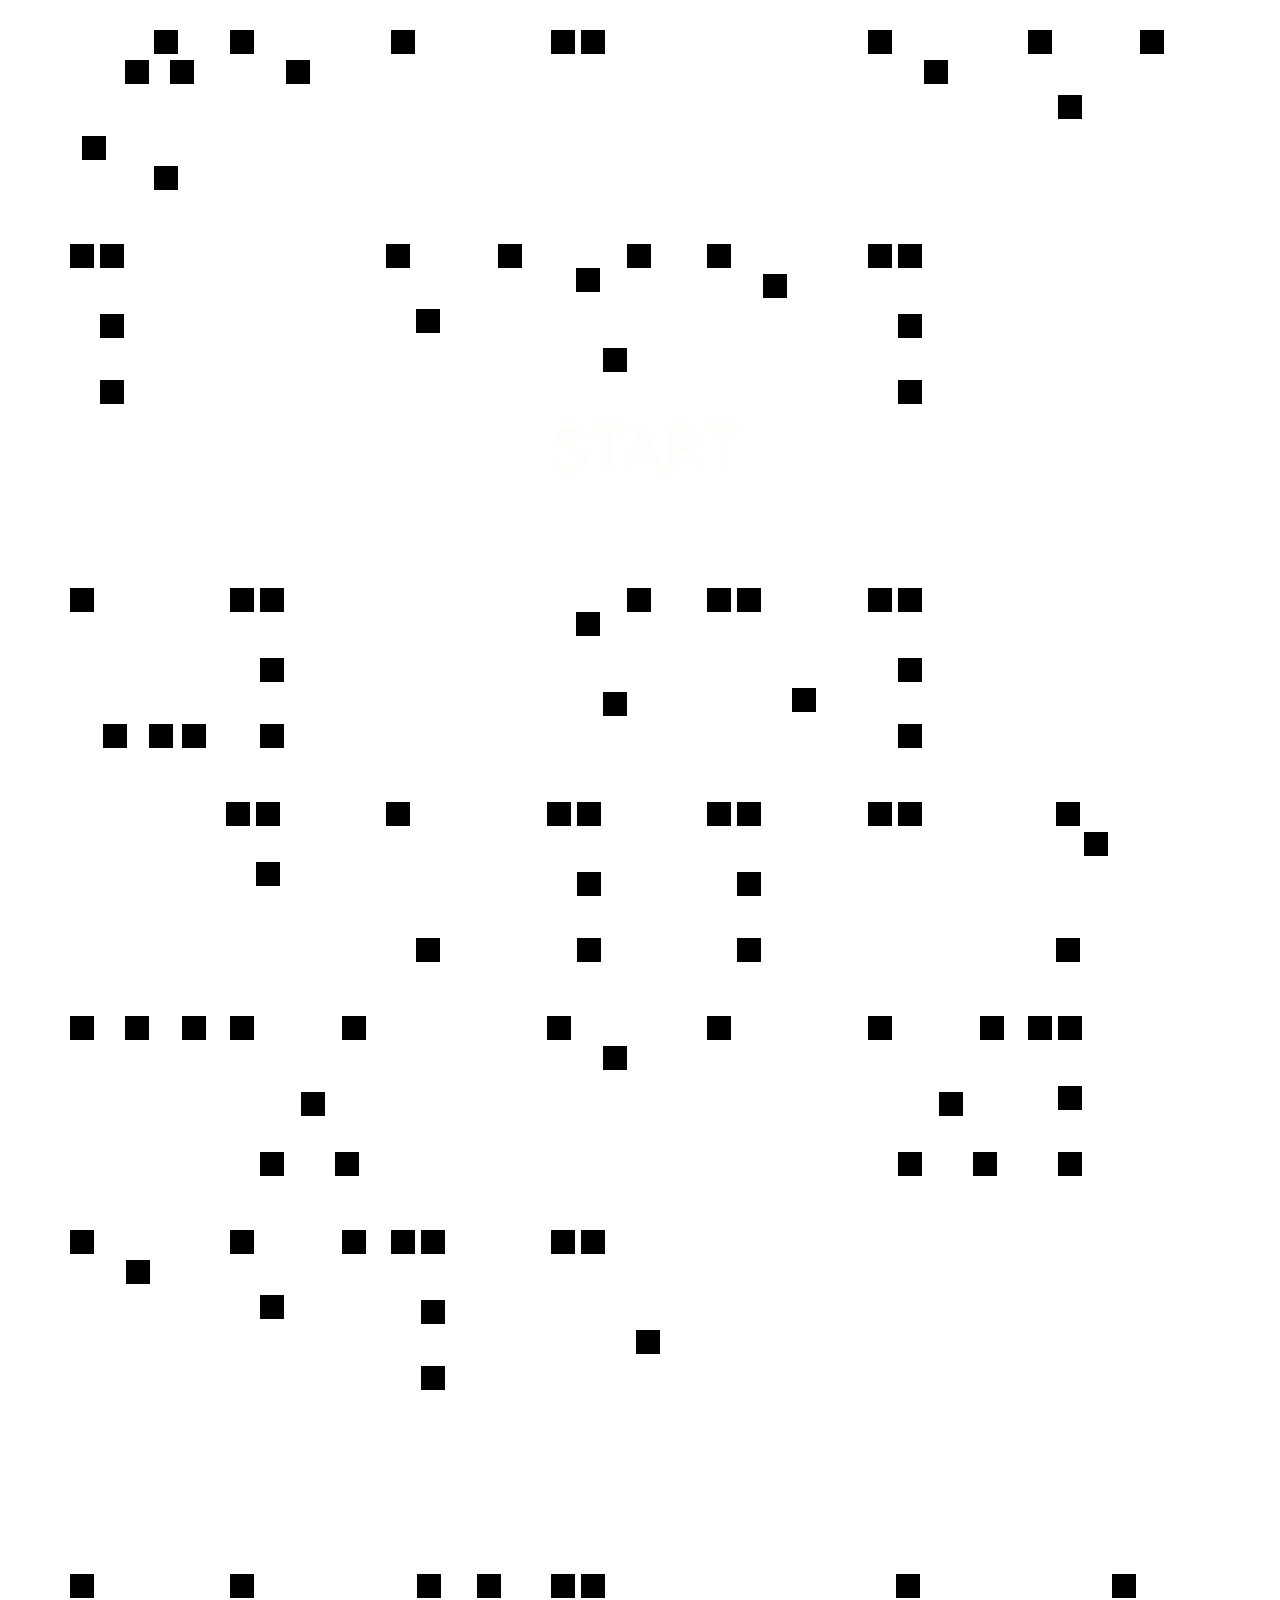
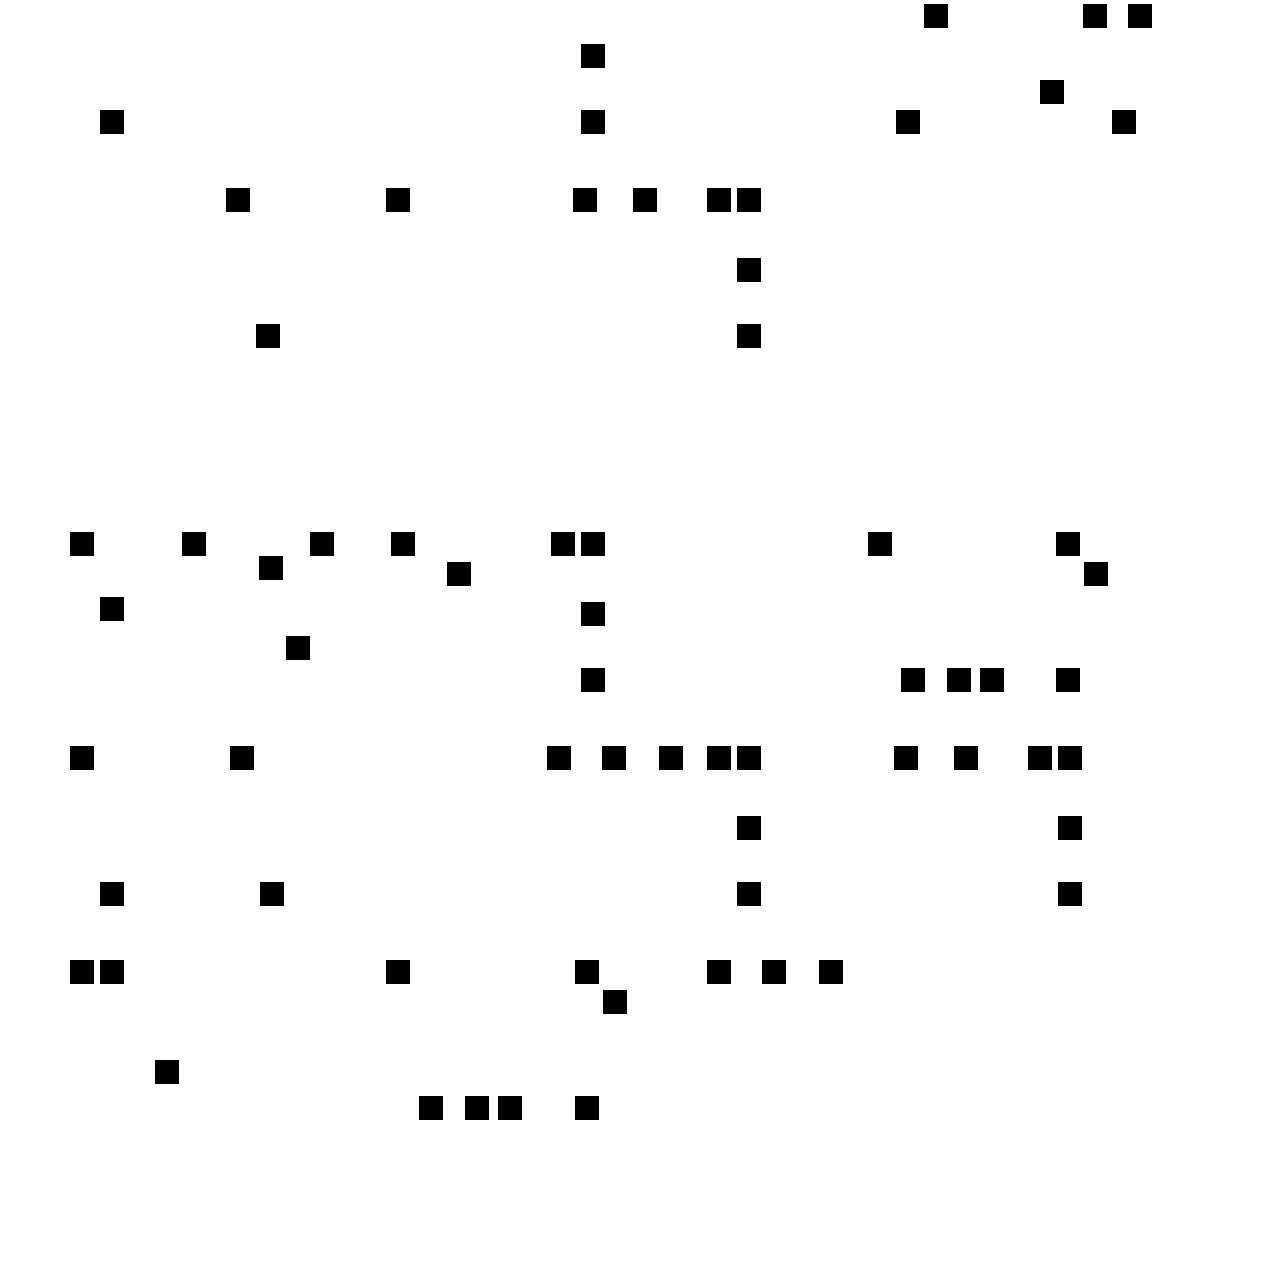
<file: index.html>
<!DOCTYPE html>
<html class="loading">
  <head>
    <title>font web</title>
    <link href="assets/css/font_styles_17.20.8_original.css" media="all" rel="stylesheet" />
<!--     <link href="assets/css/font_styles_17.20.8_original_fast_animation.css" media="all" rel="stylesheet" /> -->
    <link rel="shortcut icon" href="" />
    <script src="https://ajax.googleapis.com/ajax/libs/jquery/3.3.1/jquery.min.js"></script>
  </head>

  <body>

  <!-- <img class="loading" src='assets/img/loading_13pt.png'> -->

  <div class="start_fixed">START</div>

<!-- Stop the Hate -->
  <div class="sentence-seperation1">

    <div class="sentence1">
     <div class="border S">
       <div class="squareS-1"></div>
       <div class="squareS-2"></div>
       <div class="squareS-3"></div>
       <div class="squareS-4"></div> 
       <div class="squareS-5"></div> 
     </div>
   
     <div class="border T">
       <div class="squareT-1"></div>
       <div class="squareT-2"></div>
     </div>
   
   
     <div class="border O">
       <div class="squareO-1"></div>
     </div>
   
   
     <div class="border P">
       <div class="squareP-1"></div>
       <div class="squareP-2"></div>
     </div>
   
 
     <div class="border_firstLetter T">
       <div class="squareT-1"></div>
       <div class="squareT-2"></div>
     </div>
   
     <div class="border H">
       <div class="squareH-1"></div>
       <div class="squareH-2"></div>
       <div class="squareH-3"></div>
     </div>
   
     <div class="border E">
       <div class="squareE-1"></div>
       <div class="squareE-2"></div>
       <div class="squareE-3"></div>
       <div class="squareE-4"></div>
     </div>
   
   
     <div class="border_firstLetter H">
       <div class="squareH-1-fast"></div>
       <div class="squareH-2-fast"></div>
       <div class="squareH-3-fast"></div>
 
     </div>
   
     <div class="border A">
       <div class="squareA-1-fast"></div>
       <div class="squareA-2-fast"></div>
       <div class="squareA-3-fast"></div>
 
     </div>
   
     <div class="border T">
       <div class="squareT-1-fast"></div>
       <div class="squareT-2-fast"></div>
 
     </div>
   
     <div class="border E">
       <div class="squareE-1-fast"></div>
       <div class="squareE-2-fast"></div>
       <div class="squareE-3-fast"></div>
       <div class="squareE-4-fast"></div>
     </div>

    </div>

  </div>

  <div class="sentence-seperation"> 
   
    <div class="line1">
      <div class="bar opacity"></div>

<!--       <div class="start_button">START</div> -->
    </div>

  </div>

<!-- We are bleeding together -->
  <div class="sentence-seperation2">

  <div class="sentence2">
     <div class="border W">
      <div class="squareW-1-fast"></div>
      <div class="squareW-2-fast"></div>
      <div class="squareW-3-fast"></div>
      <div class="squareW-4-fast"></div>
    </div>

    <div class="border E">
      <div class="squareE-1-fast"></div>
      <div class="squareE-2-fast"></div>
      <div class="squareE-3-fast"></div>
      <div class="squareE-4-fast"></div>
    </div>


    <div class="border_firstLetter A">
      <div class="squareA-1-fast"></div>
      <div class="squareA-2-fast"></div>
      <div class="squareA-3-fast"></div>
    </div>

    <div class="border R">
      <div class="squareR-1-fast"></div>
      <div class="squareR-2-fast"></div>
      <div class="squareR-3-fast"></div>
    </div>

    <div class="border E">
      <div class="squareE-1-fast"></div>
      <div class="squareE-2-fast"></div>
      <div class="squareE-3-fast"></div>
      <div class="squareE-4-fast"></div>
    </div>


    <div class="border_firstLetter B">
      <div class="squareB-1-fast"></div>
      <div class="squareB-2-fast"></div>
      <div class="squareB-3-fast"></div>
    </div>

    <div class="border L">
      <div class="squareL-1-fast"></div>
      <div class="squareL-2-fast"></div>
   </div>

    <div class="border E">
      <div class="squareE-1-fast"></div>
      <div class="squareE-2-fast"></div>
      <div class="squareE-3-fast"></div>
      <div class="squareE-4-fast"></div>
    </div>


    <div class="border E">
      <div class="squareE-1-fast"></div>
      <div class="squareE-2-fast"></div>
      <div class="squareE-3-fast"></div>
      <div class="squareE-4-fast"></div>
    </div>


    <div class="border D">
      <div class="squareD-1-fast"></div>
      <div class="squareD-2-fast"></div>
   </div>

    <div class="border I">
      <div class="squareI-1-fast"></div>
      <div class="squareI-2-fast"></div>
      <div class="squareI-3-fast"></div>
    </div> 
    
    <div class="border N">
      <div class="squareN-1-fast"></div>
      <div class="squareN-2-fast"></div>
      <div class="squareN-3-fast"></div> 
    </div>

  <div class="border G">
    <div class="squareG-1-fast"></div>
    <div class="squareG-2-fast"></div>
    <div class="squareG-3-fast"></div>
    <div class="squareG-4-fast"></div>
    <div class="squareG-5-fast"></div>
  </div>


    <div class="border_firstLetter T">
      <div class="squareT-1"></div>
      <div class="squareT-2"></div>
    </div> 

    <div class="border O">
      <div class="squareO-1"></div>
    </div>

  <div class="border G">
    <div class="squareG-1"></div>
    <div class="squareG-2"></div>
    <div class="squareG-3"></div>
    <div class="squareG-4"></div>
    <div class="squareG-5"></div>
  </div>

    <div class="border E">
      <div class="squareE-1"></div>
      <div class="squareE-2"></div>
      <div class="squareE-3"></div>
      <div class="squareE-4"></div>
    </div>


    <div class="border T">
      <div class="squareT-1"></div>
      <div class="squareT-2"></div>
    </div> 
    
    <div class="border H">
      <div class="squareH-1"></div>
      <div class="squareH-2"></div>
      <div class="squareH-3"></div>
    </div>

    <div class="border E">
      <div class="squareE-1"></div>
      <div class="squareE-2"></div>
      <div class="squareE-3"></div>
      <div class="squareE-4"></div>
    </div>

    <div class="border R">
      <div class="squareR-1"></div>
      <div class="squareR-2"></div>
      <div class="squareR-3"></div>
    </div>

  </div>
  </div>

  <div class="sentence-seperation"> 
    
    <div class="line2">
      <div class="bar opacity"></div>

<!--       <div class="start_button">START</div> -->
    </div>

  </div>

<!-- Love is love -->
  <div class="sentence-seperation3">

  <div class="sentence3">
      <div class="border L">
        <div class="squareL-1-rainbow"></div>
        <div class="squareL-2-rainbow"></div>
     </div>
  
      <div class="border O">
        <div class="squareO-1-rainbow"></div>
      </div>
  
      <div class="border V">
        <div class="squareV-1-rainbow"></div>
        <div class="squareV-2-rainbow"></div>
      </div>
  
      <div class="border E">
        <div class="squareE-1-rainbow"></div>
        <div class="squareE-2-rainbow"></div>
        <div class="squareE-3-rainbow"></div>
        <div class="squareE-4-rainbow"></div>
      </div>
  
  
  
      <div class="border_firstLetter I">
        <div class="squareI-1-fast"></div>
        <div class="squareI-2-fast"></div>
        <div class="squareI-3-fast"></div>
      </div> 
  
      <div class="border S">
        <div class="squareS-1-fast"></div>
        <div class="squareS-2-fast"></div>
        <div class="squareS-3-fast"></div>
        <div class="squareS-4-fast"></div> 
        <div class="squareS-5-fast"></div> 
      </div>
  
      <div class="border_firstLetter L">
        <div class="squareL-1-fast"></div>
        <div class="squareL-2-fast"></div> 
      </div>
  
      <div class="border O">
        <div class="squareO-1-fast"></div>
      </div>
  
      <div class="border V">
        <div class="squareV-1-fast"></div>
        <div class="squareV-2-fast"></div>
      </div>
  
      <div class="border E">
        <div class="squareE-1-fast"></div>
        <div class="squareE-2-fast"></div>
        <div class="squareE-3-fast"></div>
        <div class="squareE-4-fast"></div>
      </div>

  </div>
  </div>

  <div class="sentence-seperation"> 

    <div class="line3">
      <div class="bar opacity"></div>

<!--       <div class="start_button">START</div> -->
    </div>

  </div>

<!-- Hate will never win -->

  <div class="sentence-seperation4"> 

  <div class="sentence4">
      <div class="border H">
        <div class="squareH-1-fast"></div>
        <div class="squareH-2-fast"></div>
        <div class="squareH-3-fast"></div>
      </div>
    
      <div class="border A">
        <div class="squareA-1-fast"></div>
        <div class="squareA-2-fast"></div>
        <div class="squareA-3-fast"></div>
      </div>
    
      <div class="border T">
        <div class="squareT-1-fast"></div>
        <div class="squareT-2-fast"></div>
      </div>
    
      <div class="border E">
        <div class="squareE-1-fast"></div>
        <div class="squareE-2-fast"></div>
        <div class="squareE-3-fast"></div>
        <div class="squareE-4-fast"></div>
      </div>
  
      <div class="border_firstLetter W">
        <div class="squareW-1"></div>
        <div class="squareW-2"></div>
        <div class="squareW-3"></div>
        <div class="squareW-4"></div>
      </div>
  
  
      <div class="border I">
        <div class="squareI-1"></div>
        <div class="squareI-2"></div>
        <div class="squareI-3"></div>
      </div> 
  
      <div class="border L">
        <div class="squareL-1"></div>
        <div class="squareL-2"></div>
     </div>
  
      <div class="border L">
        <div class="squareL-1"></div>
        <div class="squareL-2"></div>
     </div>
  
      <div class="border_firstLetter N">
        <div class="squareN-1"></div>
        <div class="squareN-2"></div>
        <div class="squareN-3"></div> 
      </div>
  
      <div class="border E">
        <div class="squareE-1"></div>
        <div class="squareE-2"></div>
        <div class="squareE-3"></div>
        <div class="squareE-4"></div>
      </div>
  
      <div class="border V">
        <div class="squareV-1"></div>
        <div class="squareV-2"></div>
      </div>
  
      <div class="border E">
        <div class="squareE-1"></div>
        <div class="squareE-2"></div>
        <div class="squareE-3"></div>
        <div class="squareE-4"></div>
      </div>
  
      <div class="border R">
        <div class="squareR-1"></div>
        <div class="squareR-2"></div>
        <div class="squareR-3"></div>
      </div>
  
      <div class="border_firstLetter W">
        <div class="squareW-1-fast"></div>
        <div class="squareW-2-fast"></div>
        <div class="squareW-3-fast"></div>
        <div class="squareW-4-fast"></div>
      </div>
  
  
      <div class="border I">
        <div class="squareI-1-fast"></div>
        <div class="squareI-2-fast"></div>
        <div class="squareI-3-fast"></div>
      </div> 
  
      <div class="border N">
        <div class="squareN-1-fast"></div>
        <div class="squareN-2-fast"></div>
        <div class="squareN-3-fast"></div> 
      </div>
  
    </div>
  
    <div class="sentence-seperation"> 
  
      <div class="line4">
        <div class="bar opacity"></div>
  
      </div>

  </div>
  </div>








 <script src="assets/js/font_17.20.8_original.js"></script>
  </body>


</html>
</file>
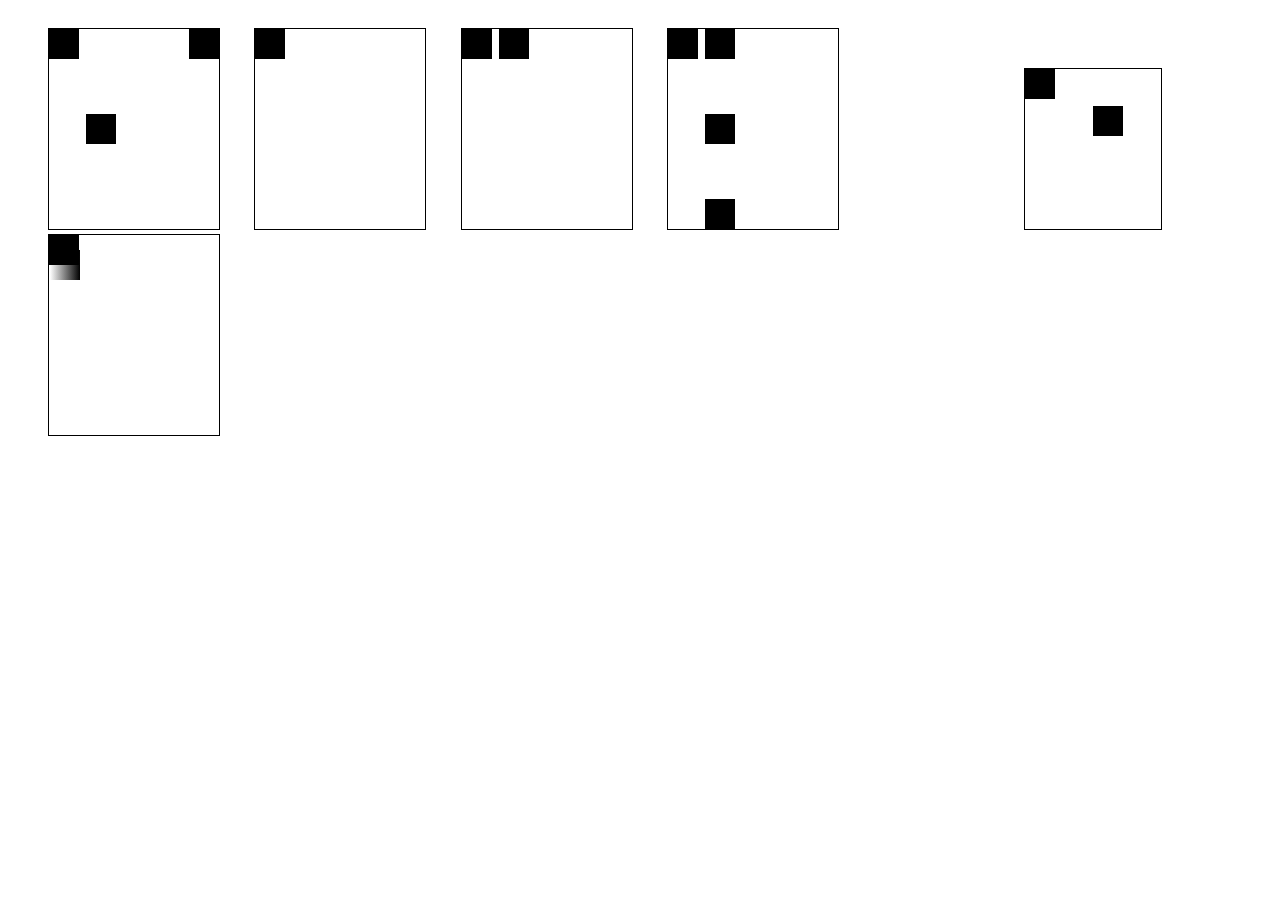
<file: font_web.html>
<!DOCTYPE html>
<html>
  <head>
    <title>font web</title>
    <link href="assets/css/font_styles.css" media="all" rel="stylesheet" />
    <link rel="shortcut icon" href="" />
    <script src="http://ajax.googleapis.com/ajax/libs/jquery/1.11.1/jquery.min.js"></script>
  </head>

  <body>

  <div class="bar"></div>


  <div class="border H">
    <div class="squareH-1"></div>
    <div class="squareH-2"></div>
    <div class="squareH-3"></div>
  </div>

  <div class="border O">
    <div class="squareO"></div>
  </div>

  <div class="border P">
    <div class="squareP-1"></div>
    <div class="squareP-2"></div>
  </div>

  <div class="border E">
    <div class="squareE-1"></div>
    <div class="squareE-2"></div>
    <div class="squareE-3"></div>
    <div class="squareE-4"></div>
  </div>

  <div class="border2 T">
    <div class="squareT-1"></div>
    <div class="squareT-2"></div>
  </div>

  <div class="border O">
    <div class="squareO"></div>
  </div>


 <script src="assets/js/font.js"></script>
  </body>


</html>
</file>
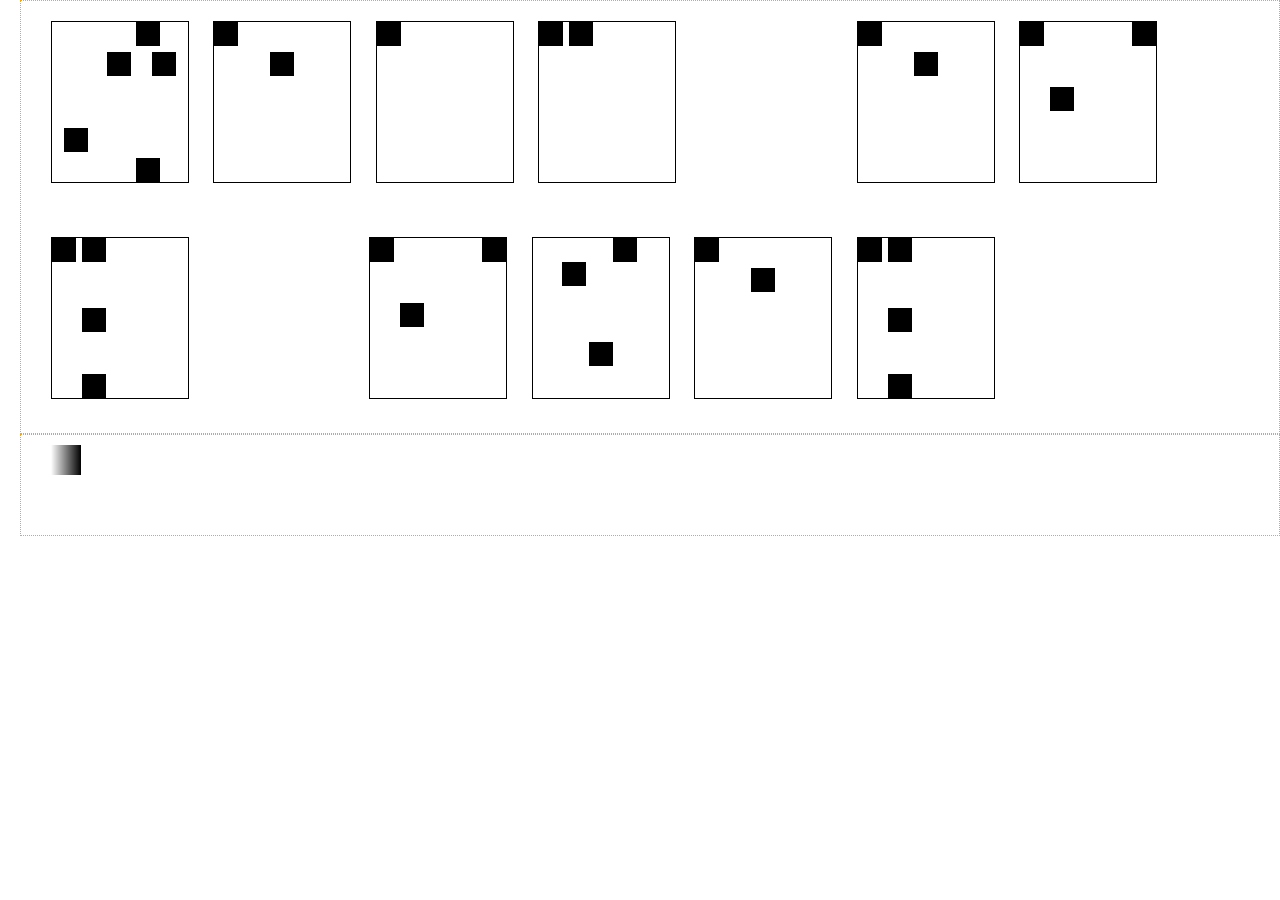
<file: font_web_17.20.8.html>
<!DOCTYPE html>
<html>
  <head>
    <title>font web</title>
    <link href="assets/css/font_styles_17.20.8.css" media="all" rel="stylesheet" />
    <link rel="shortcut icon" href="" />
    <script src="http://ajax.googleapis.com/ajax/libs/jquery/1.11.1/jquery.min.js"></script>
  </head>

  <body>

<!-- Stop the Hate -->
  <div class="sentence-seperation">

    <div class="border S">
      <div class="squareS-1 squareS-1-active"></div>
      <div class="squareS-2 squareS-2-active"></div>
      <div class="squareS-3 squareS-3-active"></div>
      <div class="squareS-4 squareS-4-active"></div> 
      <div class="squareS-5 squareS-5-active"></div> 
    </div>
  
    <div class="border T">
      <div class="squareT-1 squareT-1-active"></div>
      <div class="squareT-2 squareT-2-active"></div>
    </div>
  
  
    <div class="border O">
      <div class="squareO-1 squareO-1-active"></div>
    </div>
  
  
    <div class="border P">
      <div class="squareP-1 squareP-1-active"></div>
      <div class="squareP-2 squareP-2-active"></div>
    </div>
  

    <div class="border_firstLetter T">
      <div class="squareT-1 squareT-1-active"></div>
      <div class="squareT-2 squareT-2-active"></div>
    </div>
  
    <div class="border H">
      <div class="squareH-1 squareH-1-active"></div>
      <div class="squareH-2 squareH-2-active"></div>
      <div class="squareH-3 squareH-3-active"></div>
    </div>
  
    <div class="border E">
      <div class="squareE-1 squareE-1-active"></div>
      <div class="squareE-2 squareE-2-active"></div>
      <div class="squareE-3 squareE-3-active"></div>
      <div class="squareE-4 squareE-4-active"></div>
    </div>
  
  
    <div class="border_firstLetter H">
      <div class="squareH-1 hate-H-1"></div>
      <div class="squareH-2 hate-H-2"></div>
      <div class="squareH-3 hate-H-3"></div>

    </div>
  
    <div class="border A">
      <div class="squareA-1 hate-A-1"></div>
      <div class="squareA-2 hate-A-2"></div>
      <div class="squareA-3 hate-A-3"></div>

    </div>
  
    <div class="border T">
      <div class="squareT-1 hate-T-1"></div>
      <div class="squareT-2 hate-T-2"></div>

    </div>
  
    <div class="border E">
      <div class="squareE-1 hate-E-1"></div>
      <div class="squareE-2 hate-E-2"></div>
      <div class="squareE-3 hate-E-3"></div>
      <div class="squareE-4 hate-E-4"></div>

    </div>

  </div>

  <div class="sentence-seperation"> 
    <div class="bar"></div>

  </div>

<!-- We are bleeding together -->
 <!--  <div class="sentence-seperation">
     <div class="border W">
      <div class="squareW-1"></div>
      <div class="squareW-2"></div>
      <div class="squareW-3"></div>
      <div class="squareW-4"></div>
    </div>

    <div class="border E">
      <div class="squareE-1"></div>
      <div class="squareE-2"></div>
      <div class="squareE-3"></div>
      <div class="squareE-4"></div>
    </div>


    <div class="border_firstLetter A">
      <div class="squareA-1"></div>
      <div class="squareA-2"></div>
      <div class="squareA-3"></div>
    </div>

    <div class="border R">
      <div class="squareR-1"></div>
      <div class="squareR-2"></div>
      <div class="squareR-3"></div>
    </div>

    <div class="border E">
      <div class="squareE-1"></div>
      <div class="squareE-2"></div>
      <div class="squareE-3"></div>
      <div class="squareE-4"></div>
    </div>


    <div class="border_firstLetter B">
      <div class="squareB-1"></div>
      <div class="squareB-2"></div>
      <div class="squareB-3"></div>
    </div>

    <div class="border L">
      <div class="squareL-1"></div>
      <div class="squareL-2"></div>
   </div>

    <div class="border E">
      <div class="squareE-1"></div>
      <div class="squareE-2"></div>
      <div class="squareE-3"></div>
      <div class="squareE-4"></div>
    </div>


    <div class="border E">
      <div class="squareE-1"></div>
      <div class="squareE-2"></div>
      <div class="squareE-3"></div>
      <div class="squareE-4"></div>
    </div>


    <div class="border D">
      <div class="squareD-1"></div>
      <div class="squareD-2"></div>
   </div>

    <div class="border I">
      <div class="squareI-1"></div>
      <div class="squareI-2"></div>
      <div class="squareI-3"></div>
    </div> 
    
    <div class="border N">
      <div class="squareN-1"></div>
      <div class="squareN-2"></div>
      <div class="squareN-3"></div> 
    </div>

  <div class="border G">
    <div class="squareG-1"></div>
    <div class="squareG-2"></div>
    <div class="squareG-3"></div>
    <div class="squareG-4"></div>
    <div class="squareG-5"></div>
  </div>


    <div class="border_firstLetter T">
      <div class="squareT-1"></div>
      <div class="squareT-2"></div>
    </div> 

    <div class="border O">
      <div class="squareO-1"></div>
    </div>

  <div class="border G">
    <div class="squareG-1"></div>
    <div class="squareG-2"></div>
    <div class="squareG-3"></div>
    <div class="squareG-4"></div>
    <div class="squareG-5"></div>
  </div>

    <div class="border E">
      <div class="squareE-1"></div>
      <div class="squareE-2"></div>
      <div class="squareE-3"></div>
      <div class="squareE-4"></div>
    </div>


    <div class="border T">
      <div class="squareT-1"></div>
      <div class="squareT-2"></div>
    </div> 
    
    <div class="border H">
      <div class="squareH-1"></div>
      <div class="squareH-2"></div>
      <div class="squareH-3"></div>
    </div>

    <div class="border E">
      <div class="squareE-1"></div>
      <div class="squareE-2"></div>
      <div class="squareE-3"></div>
      <div class="squareE-4"></div>
    </div>

    <div class="border R">
      <div class="squareR-1"></div>
      <div class="squareR-2"></div>
      <div class="squareR-3"></div>
    </div>

  </div>

  <div class="sentence-seperation"> 
    <div class="bar"> </div>

  </div> -->

<!-- Love is love -->
  <!-- <div class="sentence-seperation">
    <div class="border L">
      <div class="squareL-1"></div>
      <div class="squareL-2"></div>
   </div>

    <div class="border O">
      <div class="squareO-1"></div>
    </div>

    <div class="border V">
      <div class="squareV-1"></div>
      <div class="squareV-2"></div>
    </div>

    <div class="border E">
      <div class="squareE-1"></div>
      <div class="squareE-2"></div>
      <div class="squareE-3"></div>
      <div class="squareE-4"></div>
    </div>



    <div class="border_firstLetter I">
      <div class="squareI-1"></div>
      <div class="squareI-2"></div>
      <div class="squareI-3"></div>
    </div> 

    <div class="border S">
      <div class="squareS-1"></div>
      <div class="squareS-2"></div>
      <div class="squareS-3"></div>
      <div class="squareS-4"></div> 
      <div class="squareS-5"></div> 
    </div>

    <div class="border_firstLetter L">
      <div class="squareL-1"></div>
      <div class="squareL-2"></div> 
    </div>

    <div class="border O">
      <div class="squareO-1"></div>
    </div>

    <div class="border V">
      <div class="squareV-1"></div>
      <div class="squareV-2"></div>
    </div>

    <div class="border E">
      <div class="squareE-1"></div>
      <div class="squareE-2"></div>
      <div class="squareE-3"></div>
      <div class="squareE-4"></div>
    </div>
  </div>

  <div class="sentence-seperation"> 
    <div class="bar"></div>

  </div> -->

<!-- Hate will never win -->

  <!-- <div class="sentence-seperation"> 
    <div class="border H">
      <div class="squareH-1"></div>
      <div class="squareH-2"></div>
      <div class="squareH-3"></div>
    </div>
  
    <div class="border A">
      <div class="squareA-1"></div>
      <div class="squareA-2"></div>
      <div class="squareA-3"></div>
    </div>
  
    <div class="border T">
      <div class="squareT-1"></div>
      <div class="squareT-2"></div>
    </div>
  
    <div class="border E">
      <div class="squareE-1"></div>
      <div class="squareE-2"></div>
      <div class="squareE-3"></div>
      <div class="squareE-4"></div>
    </div>

    <div class="border_firstLetter W">
      <div class="squareW-1"></div>
      <div class="squareW-2"></div>
      <div class="squareW-3"></div>
      <div class="squareW-4"></div>
    </div>


    <div class="border I">
      <div class="squareI-1"></div>
      <div class="squareI-2"></div>
      <div class="squareI-3"></div>
    </div> 

    <div class="border L">
      <div class="squareL-1"></div>
      <div class="squareL-2"></div>
   </div>

    <div class="border L">
      <div class="squareL-1"></div>
      <div class="squareL-2"></div>
   </div>

    <div class="border_firstLetter N">
      <div class="squareN-1"></div>
      <div class="squareN-2"></div>
      <div class="squareN-3"></div> 
    </div>

    <div class="border E">
      <div class="squareE-1"></div>
      <div class="squareE-2"></div>
      <div class="squareE-3"></div>
      <div class="squareE-4"></div>
    </div>

    <div class="border V">
      <div class="squareV-1"></div>
      <div class="squareV-2"></div>
    </div>

    <div class="border E">
      <div class="squareE-1"></div>
      <div class="squareE-2"></div>
      <div class="squareE-3"></div>
      <div class="squareE-4"></div>
    </div>

    <div class="border R">
      <div class="squareR-1"></div>
      <div class="squareR-2"></div>
      <div class="squareR-3"></div>
    </div>

    <div class="border_firstLetter W">
      <div class="squareW-1"></div>
      <div class="squareW-2"></div>
      <div class="squareW-3"></div>
      <div class="squareW-4"></div>
    </div>


    <div class="border I">
      <div class="squareI-1"></div>
      <div class="squareI-2"></div>
      <div class="squareI-3"></div>
    </div> 

    <div class="border N">
      <div class="squareN-1"></div>
      <div class="squareN-2"></div>
      <div class="squareN-3"></div> 
    </div>

  </div>

  <div class="sentence-seperation"> 
    <div class="bar"></div>

  </div> -->







<!--   <div class="border">

  </div>

  <div class="border">

  </div>

  <div class="border E">
    <div class="squareE-1"></div>
    <div class="squareE-2"></div>
    <div class="squareE-3"></div>
    <div class="squareE-4"></div>
  </div> -->

 <script src="assets/js/font_17.20.8.js"></script>
  </body>


</html>
</file>
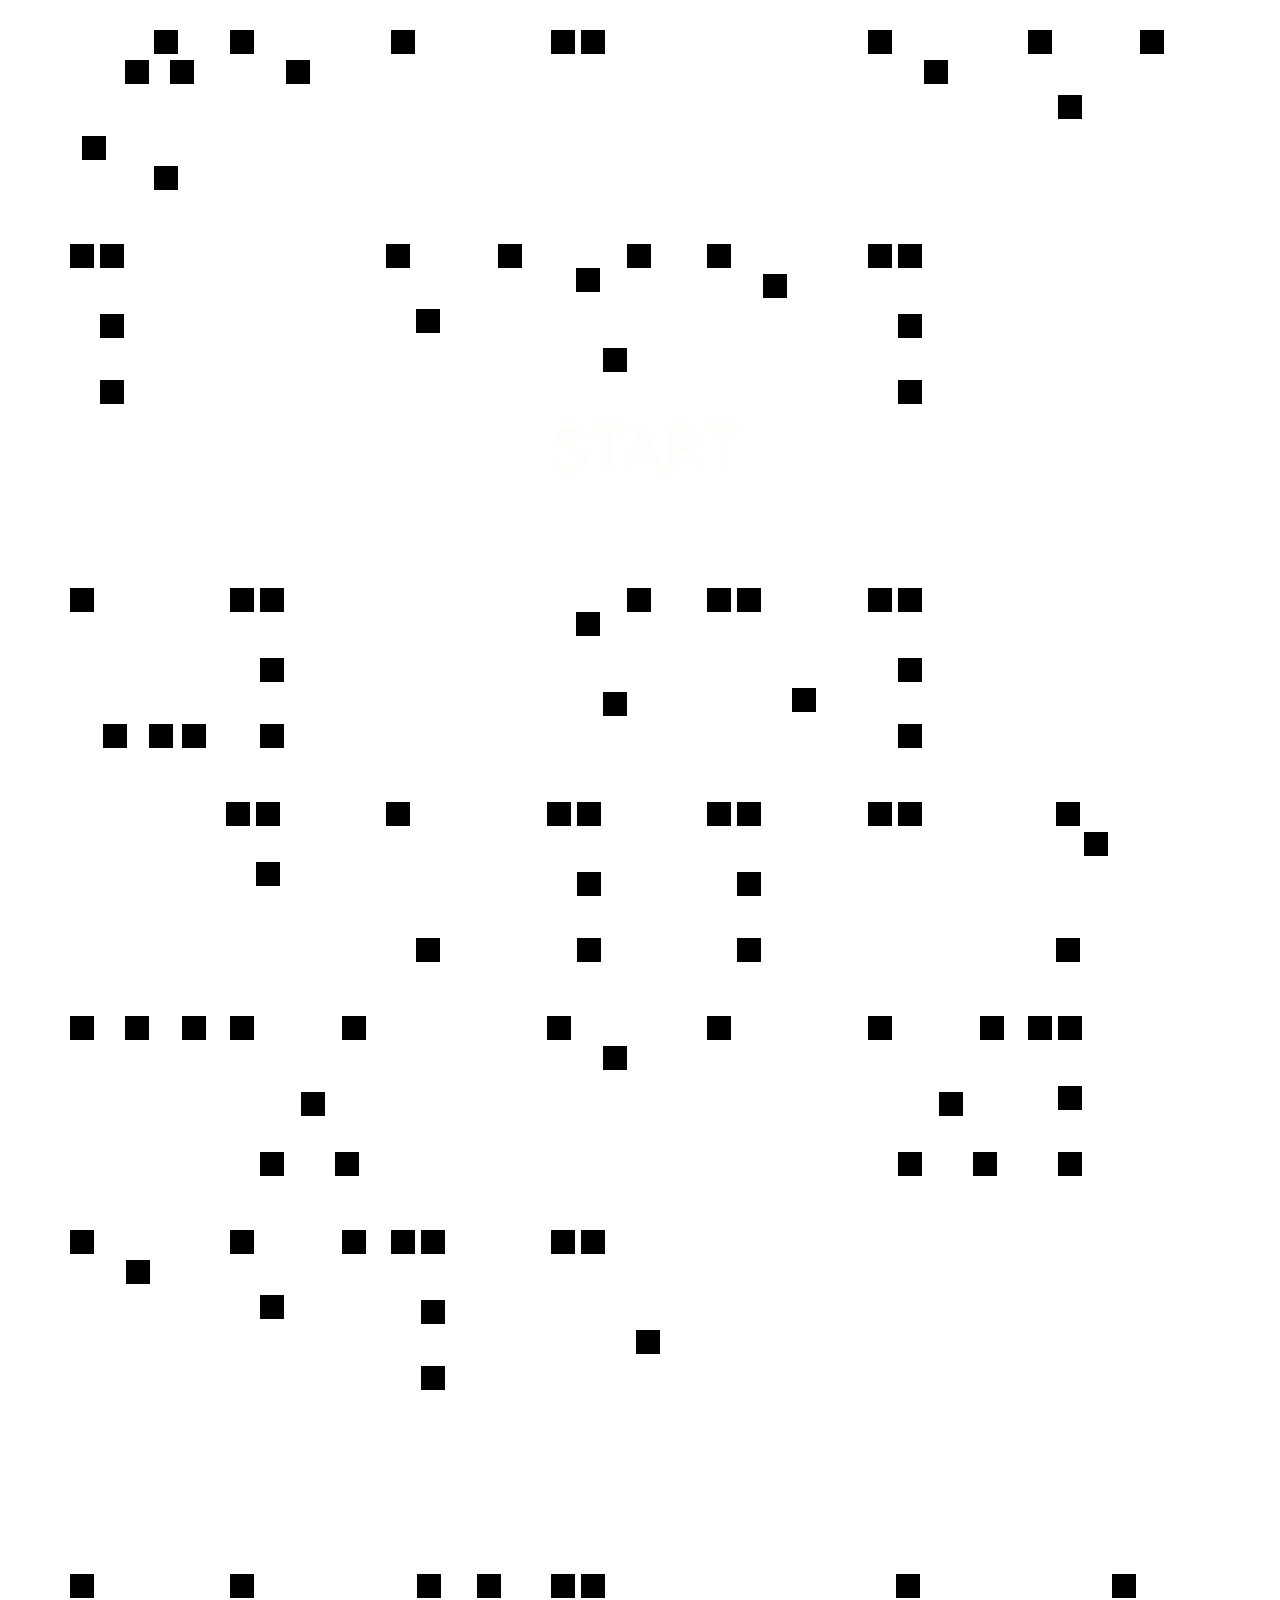
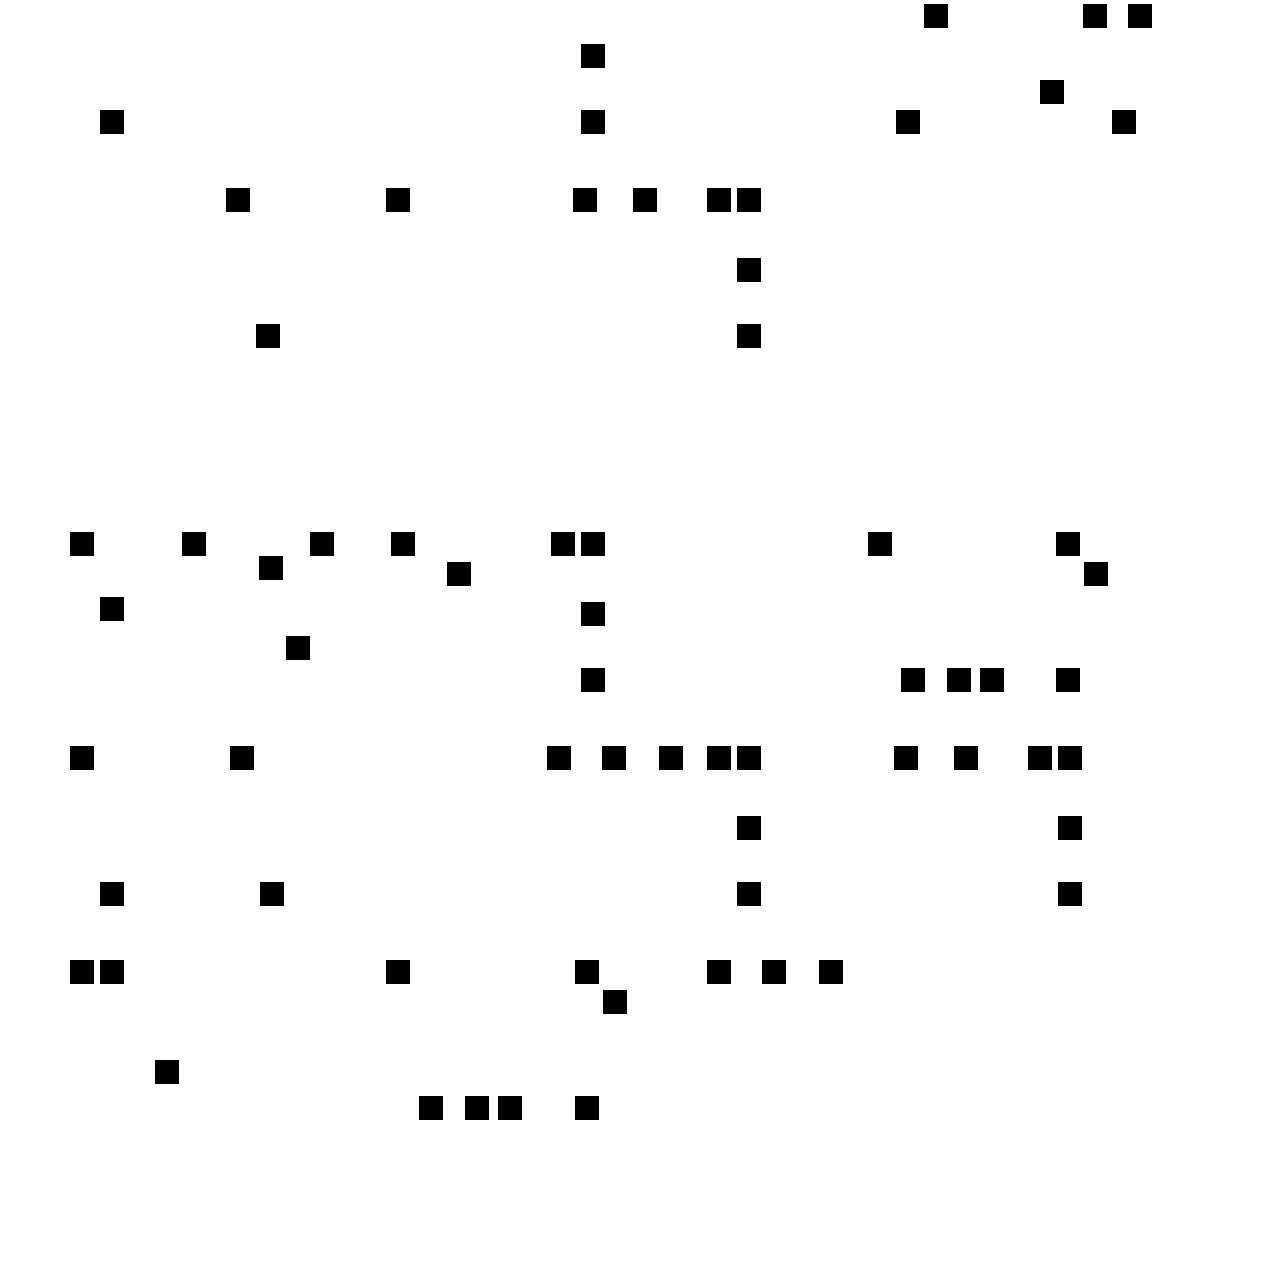
<file: font_web_17.20.8_original.html>
<!DOCTYPE html>
<html>
  <head>
    <title>font web</title>
    <link href="assets/css/font_styles_17.20.8_original.css" media="all" rel="stylesheet" />
<!--     <link href="assets/css/font_styles_17.20.8_original_fast_animation.css" media="all" rel="stylesheet" /> -->
    <link rel="shortcut icon" href="" />
    <script src="https://ajax.googleapis.com/ajax/libs/jquery/3.3.1/jquery.min.js"></script>
  </head>

  <body>


  <div class="start_fixed">START</div>

<!-- Stop the Hate -->
  <div class="sentence-seperation1">

    <div class="sentence1">
     <div class="border S">
       <div class="squareS-1"></div>
       <div class="squareS-2"></div>
       <div class="squareS-3"></div>
       <div class="squareS-4"></div> 
       <div class="squareS-5"></div> 
     </div>
   
     <div class="border T">
       <div class="squareT-1"></div>
       <div class="squareT-2"></div>
     </div>
   
   
     <div class="border O">
       <div class="squareO-1"></div>
     </div>
   
   
     <div class="border P">
       <div class="squareP-1"></div>
       <div class="squareP-2"></div>
     </div>
   
 
     <div class="border_firstLetter T">
       <div class="squareT-1"></div>
       <div class="squareT-2"></div>
     </div>
   
     <div class="border H">
       <div class="squareH-1"></div>
       <div class="squareH-2"></div>
       <div class="squareH-3"></div>
     </div>
   
     <div class="border E">
       <div class="squareE-1"></div>
       <div class="squareE-2"></div>
       <div class="squareE-3"></div>
       <div class="squareE-4"></div>
     </div>
   
   
     <div class="border_firstLetter H">
       <div class="squareH-1-fast"></div>
       <div class="squareH-2-fast"></div>
       <div class="squareH-3-fast"></div>
 
     </div>
   
     <div class="border A">
       <div class="squareA-1-fast"></div>
       <div class="squareA-2-fast"></div>
       <div class="squareA-3-fast"></div>
 
     </div>
   
     <div class="border T">
       <div class="squareT-1-fast"></div>
       <div class="squareT-2-fast"></div>
 
     </div>
   
     <div class="border E">
       <div class="squareE-1-fast"></div>
       <div class="squareE-2-fast"></div>
       <div class="squareE-3-fast"></div>
       <div class="squareE-4-fast"></div>
     </div>

    </div>

  </div>

  <div class="sentence-seperation"> 
   
    <div class="line1">
      <div class="bar opacity"></div>

<!--       <div class="start_button">START</div> -->
    </div>

  </div>

<!-- We are bleeding together -->
  <div class="sentence-seperation2">

  <div class="sentence2">
     <div class="border W">
      <div class="squareW-1-fast"></div>
      <div class="squareW-2-fast"></div>
      <div class="squareW-3-fast"></div>
      <div class="squareW-4-fast"></div>
    </div>

    <div class="border E">
      <div class="squareE-1-fast"></div>
      <div class="squareE-2-fast"></div>
      <div class="squareE-3-fast"></div>
      <div class="squareE-4-fast"></div>
    </div>


    <div class="border_firstLetter A">
      <div class="squareA-1-fast"></div>
      <div class="squareA-2-fast"></div>
      <div class="squareA-3-fast"></div>
    </div>

    <div class="border R">
      <div class="squareR-1-fast"></div>
      <div class="squareR-2-fast"></div>
      <div class="squareR-3-fast"></div>
    </div>

    <div class="border E">
      <div class="squareE-1-fast"></div>
      <div class="squareE-2-fast"></div>
      <div class="squareE-3-fast"></div>
      <div class="squareE-4-fast"></div>
    </div>


    <div class="border_firstLetter B">
      <div class="squareB-1-fast"></div>
      <div class="squareB-2-fast"></div>
      <div class="squareB-3-fast"></div>
    </div>

    <div class="border L">
      <div class="squareL-1-fast"></div>
      <div class="squareL-2-fast"></div>
   </div>

    <div class="border E">
      <div class="squareE-1-fast"></div>
      <div class="squareE-2-fast"></div>
      <div class="squareE-3-fast"></div>
      <div class="squareE-4-fast"></div>
    </div>


    <div class="border E">
      <div class="squareE-1-fast"></div>
      <div class="squareE-2-fast"></div>
      <div class="squareE-3-fast"></div>
      <div class="squareE-4-fast"></div>
    </div>


    <div class="border D">
      <div class="squareD-1-fast"></div>
      <div class="squareD-2-fast"></div>
   </div>

    <div class="border I">
      <div class="squareI-1-fast"></div>
      <div class="squareI-2-fast"></div>
      <div class="squareI-3-fast"></div>
    </div> 
    
    <div class="border N">
      <div class="squareN-1-fast"></div>
      <div class="squareN-2-fast"></div>
      <div class="squareN-3-fast"></div> 
    </div>

  <div class="border G">
    <div class="squareG-1-fast"></div>
    <div class="squareG-2-fast"></div>
    <div class="squareG-3-fast"></div>
    <div class="squareG-4-fast"></div>
    <div class="squareG-5-fast"></div>
  </div>


    <div class="border_firstLetter T">
      <div class="squareT-1"></div>
      <div class="squareT-2"></div>
    </div> 

    <div class="border O">
      <div class="squareO-1"></div>
    </div>

  <div class="border G">
    <div class="squareG-1"></div>
    <div class="squareG-2"></div>
    <div class="squareG-3"></div>
    <div class="squareG-4"></div>
    <div class="squareG-5"></div>
  </div>

    <div class="border E">
      <div class="squareE-1"></div>
      <div class="squareE-2"></div>
      <div class="squareE-3"></div>
      <div class="squareE-4"></div>
    </div>


    <div class="border T">
      <div class="squareT-1"></div>
      <div class="squareT-2"></div>
    </div> 
    
    <div class="border H">
      <div class="squareH-1"></div>
      <div class="squareH-2"></div>
      <div class="squareH-3"></div>
    </div>

    <div class="border E">
      <div class="squareE-1"></div>
      <div class="squareE-2"></div>
      <div class="squareE-3"></div>
      <div class="squareE-4"></div>
    </div>

    <div class="border R">
      <div class="squareR-1"></div>
      <div class="squareR-2"></div>
      <div class="squareR-3"></div>
    </div>

  </div>
  </div>

  <div class="sentence-seperation"> 
    
    <div class="line2">
      <div class="bar opacity"></div>

<!--       <div class="start_button">START</div> -->
    </div>

  </div>

<!-- Love is love -->
  <div class="sentence-seperation3">

  <div class="sentence3">
      <div class="border L">
        <div class="squareL-1-rainbow"></div>
        <div class="squareL-2-rainbow"></div>
     </div>
  
      <div class="border O">
        <div class="squareO-1-rainbow"></div>
      </div>
  
      <div class="border V">
        <div class="squareV-1-rainbow"></div>
        <div class="squareV-2-rainbow"></div>
      </div>
  
      <div class="border E">
        <div class="squareE-1-rainbow"></div>
        <div class="squareE-2-rainbow"></div>
        <div class="squareE-3-rainbow"></div>
        <div class="squareE-4-rainbow"></div>
      </div>
  
  
  
      <div class="border_firstLetter I">
        <div class="squareI-1-fast"></div>
        <div class="squareI-2-fast"></div>
        <div class="squareI-3-fast"></div>
      </div> 
  
      <div class="border S">
        <div class="squareS-1-fast"></div>
        <div class="squareS-2-fast"></div>
        <div class="squareS-3-fast"></div>
        <div class="squareS-4-fast"></div> 
        <div class="squareS-5-fast"></div> 
      </div>
  
      <div class="border_firstLetter L">
        <div class="squareL-1-fast"></div>
        <div class="squareL-2-fast"></div> 
      </div>
  
      <div class="border O">
        <div class="squareO-1-fast"></div>
      </div>
  
      <div class="border V">
        <div class="squareV-1-fast"></div>
        <div class="squareV-2-fast"></div>
      </div>
  
      <div class="border E">
        <div class="squareE-1-fast"></div>
        <div class="squareE-2-fast"></div>
        <div class="squareE-3-fast"></div>
        <div class="squareE-4-fast"></div>
      </div>

  </div>
  </div>

  <div class="sentence-seperation"> 

    <div class="line3">
      <div class="bar opacity"></div>

<!--       <div class="start_button">START</div> -->
    </div>

  </div>

<!-- Hate will never win -->

  <div class="sentence-seperation4"> 

  <div class="sentence4">
      <div class="border H">
        <div class="squareH-1-fast"></div>
        <div class="squareH-2-fast"></div>
        <div class="squareH-3-fast"></div>
      </div>
    
      <div class="border A">
        <div class="squareA-1-fast"></div>
        <div class="squareA-2-fast"></div>
        <div class="squareA-3-fast"></div>
      </div>
    
      <div class="border T">
        <div class="squareT-1-fast"></div>
        <div class="squareT-2-fast"></div>
      </div>
    
      <div class="border E">
        <div class="squareE-1-fast"></div>
        <div class="squareE-2-fast"></div>
        <div class="squareE-3-fast"></div>
        <div class="squareE-4-fast"></div>
      </div>
  
      <div class="border_firstLetter W">
        <div class="squareW-1"></div>
        <div class="squareW-2"></div>
        <div class="squareW-3"></div>
        <div class="squareW-4"></div>
      </div>
  
  
      <div class="border I">
        <div class="squareI-1"></div>
        <div class="squareI-2"></div>
        <div class="squareI-3"></div>
      </div> 
  
      <div class="border L">
        <div class="squareL-1"></div>
        <div class="squareL-2"></div>
     </div>
  
      <div class="border L">
        <div class="squareL-1"></div>
        <div class="squareL-2"></div>
     </div>
  
      <div class="border_firstLetter N">
        <div class="squareN-1"></div>
        <div class="squareN-2"></div>
        <div class="squareN-3"></div> 
      </div>
  
      <div class="border E">
        <div class="squareE-1"></div>
        <div class="squareE-2"></div>
        <div class="squareE-3"></div>
        <div class="squareE-4"></div>
      </div>
  
      <div class="border V">
        <div class="squareV-1"></div>
        <div class="squareV-2"></div>
      </div>
  
      <div class="border E">
        <div class="squareE-1"></div>
        <div class="squareE-2"></div>
        <div class="squareE-3"></div>
        <div class="squareE-4"></div>
      </div>
  
      <div class="border R">
        <div class="squareR-1"></div>
        <div class="squareR-2"></div>
        <div class="squareR-3"></div>
      </div>
  
      <div class="border_firstLetter W">
        <div class="squareW-1-fast"></div>
        <div class="squareW-2-fast"></div>
        <div class="squareW-3-fast"></div>
        <div class="squareW-4-fast"></div>
      </div>
  
  
      <div class="border I">
        <div class="squareI-1-fast"></div>
        <div class="squareI-2-fast"></div>
        <div class="squareI-3-fast"></div>
      </div> 
  
      <div class="border N">
        <div class="squareN-1-fast"></div>
        <div class="squareN-2-fast"></div>
        <div class="squareN-3-fast"></div> 
      </div>
  
    </div>
  
    <div class="sentence-seperation"> 
  
      <div class="line4">
        <div class="bar opacity"></div>
  
      </div>

  </div>
  </div>








 <script src="assets/js/font_17.20.8_original.js"></script>
  </body>


</html>
</file>
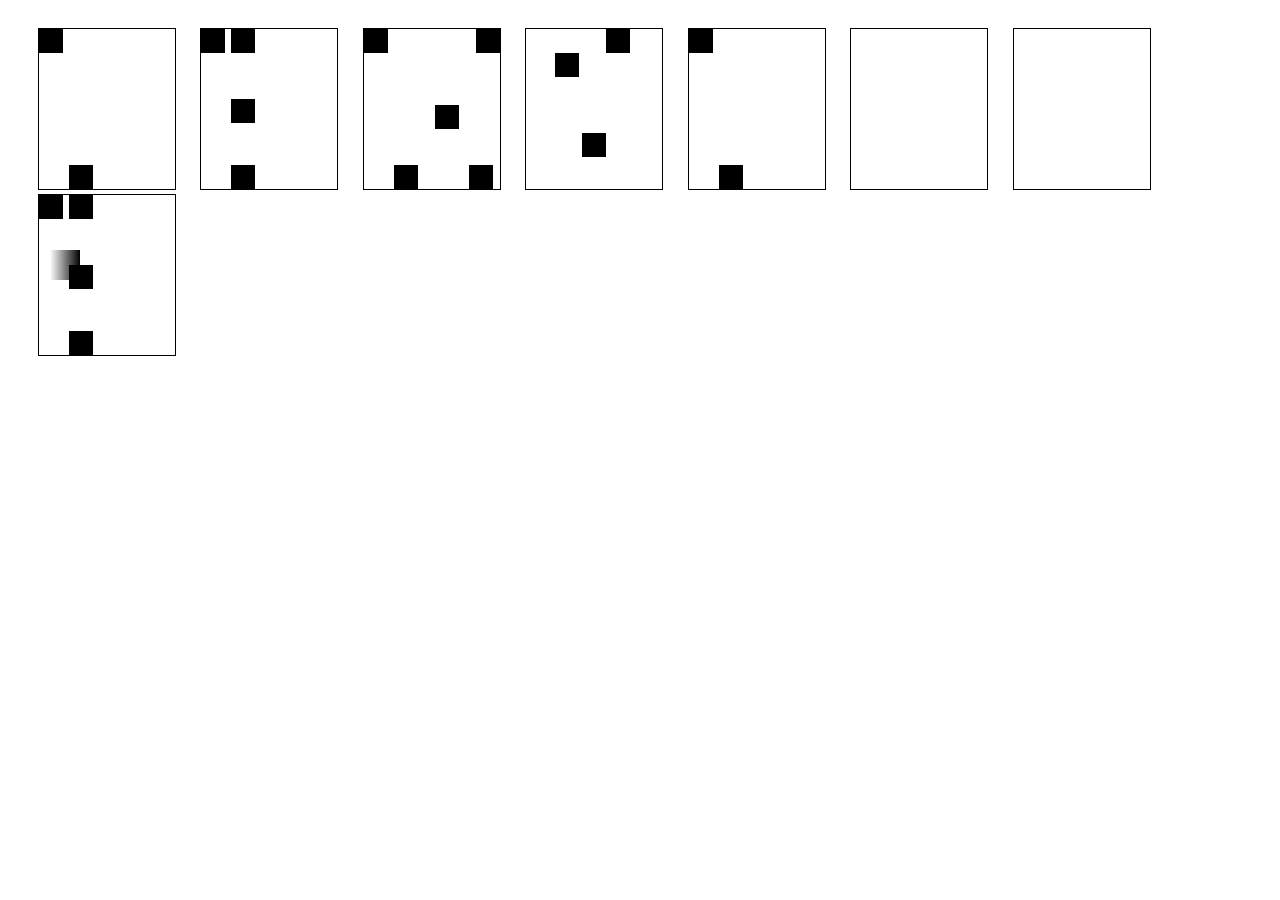
<file: font_web_Gay.html>
<!DOCTYPE html>
<html>
  <head>
    <title>font web</title>
    <link href="assets/css/font_styles_gay.css" media="all" rel="stylesheet" />
    <link rel="shortcut icon" href="" />
    <script src="http://ajax.googleapis.com/ajax/libs/jquery/1.11.1/jquery.min.js"></script>
  </head>

  <body>

  <div class="bar"></div>


  <div class="border L">
    <div class="squareL-1"></div>
    <div class="squareL-2"></div>
  </div>

  <div class="border E">
    <div class="squareE-1"></div>
    <div class="squareE-2"></div>
    <div class="squareE-3"></div>
    <div class="squareE-4"></div>

  </div>

  <div class="border G">
    <div class="squareG-1"></div>
    <div class="squareG-2"></div>
    <div class="squareG-3"></div>
    <div class="squareG-4"></div>
    <div class="squareG-5"></div>
  </div>

  <div class="border A">
    <div class="squareA-1"></div>
    <div class="squareA-2"></div>
    <div class="squareA-3"></div>
  </div>

  <div class="border L">
    <div class="squareL-1"></div>
    <div class="squareL-2"></div>
  </div>

  <div class="border">

  </div>

  <div class="border">

  </div>

  <div class="border E">
    <div class="squareE-1"></div>
    <div class="squareE-2"></div>
    <div class="squareE-3"></div>
    <div class="squareE-4"></div>
  </div>

 <script src="assets/js/font.js"></script>
  </body>


</html>
</file>
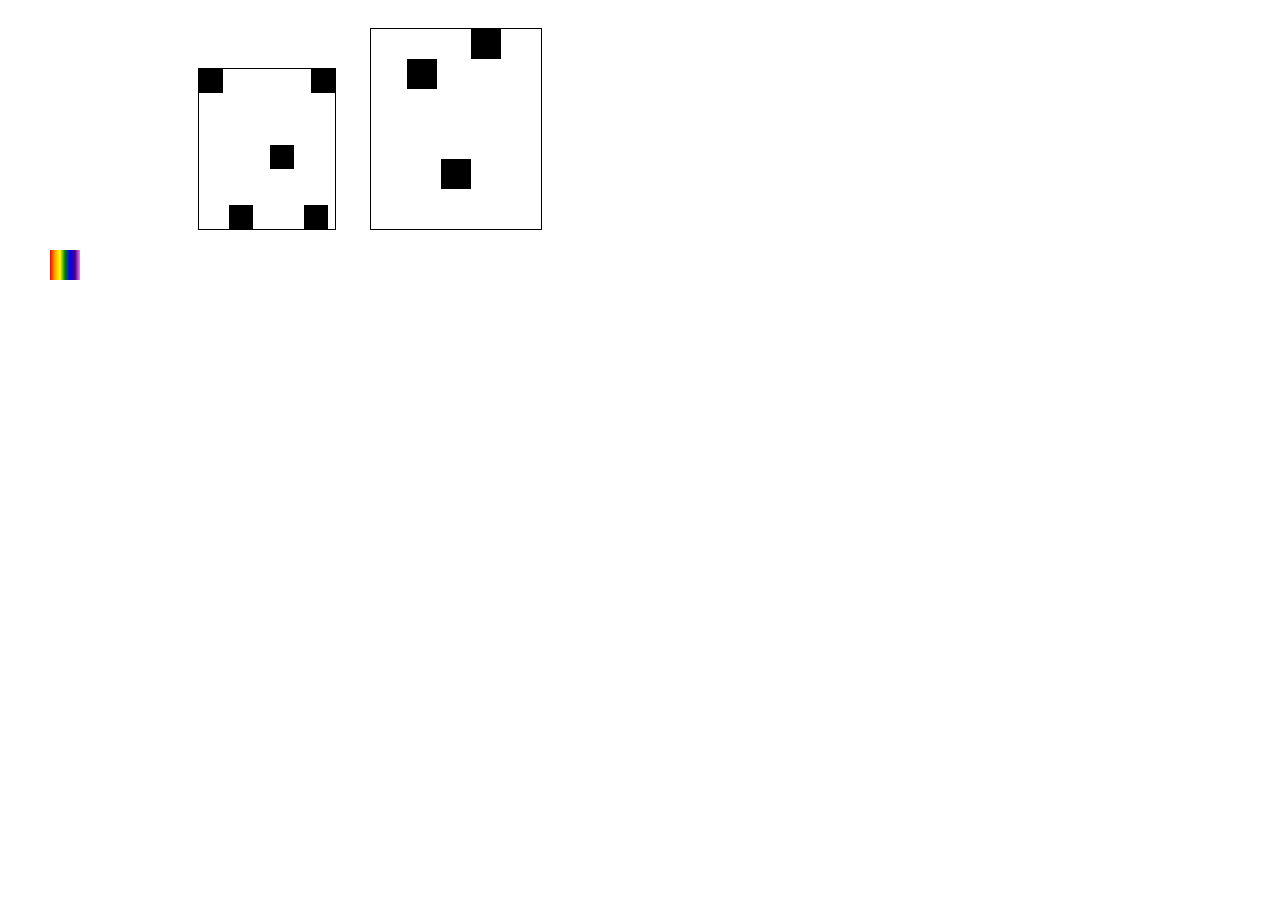
<file: font_web_test.html>
<!DOCTYPE html>
<html>
  <head>
    <title>font web</title>
    <link href="assets/css/font_styles.css" media="all" rel="stylesheet" />
    <link rel="shortcut icon" href="" />
    <script src="http://ajax.googleapis.com/ajax/libs/jquery/1.11.1/jquery.min.js"></script>
  </head>

  <body>

  <!-- <div class="screen"></div> -->

    <div class="bar_rainbow"></div>

    <div class="border2 G">
    <div class="squareG-1"></div>
    <div class="squareG-2"></div>
    <div class="squareG-3"></div>
    <div class="squareG-4"></div>
    <div class="squareG-5"></div>
  </div>

  <div class="border play">
      <div class="play_1"></div>
      <div class="play_2"></div>
      <div class="play_3"></div>
  </div>



 <script src="assets/js/font.js"></script>
  </body>


</html>
</file>
<file: assets/css/font_styles_17.20.8_original.css>
*{ 
	font-family: sans-serif;
	/*border: 1px dashed blue;*/
 }

body{
	margin: 0;
	margin-left: 40px;
	margin-top: 10px;
	padding: 0;
}

.loading{
/*	position: absolute;
	top: 0;
	left: 0;
	height: 30px;*/
	cursor: url(https://raw.githubusercontent.com/arthurraylin/web_font/master/assets/img/loading_13pt.png) 18 18,auto !important;
}

.sentence-seperation1, .sentence-seperation2,.sentence-seperation3,.sentence-seperation4{
	cursor: default;
}

/** .sentence-seperation,.sentence-seperation1, .sentence-seperation2,.sentence-seperation3,.sentence-seperation4{
	border: 1px dotted orange;
}


* .border, * .border_firstLetter{ 
	border: 1px solid black;
}*/

.start_fixed{
	position: fixed;
	top: 46%;
    left: 43%;
	font-size: 60px;
	color: #fffcf9;
	cursor: pointer;

	/*border: 1px solid black;*/

	animation: start_blink 5s infinite; 
}

@keyframes start_blink{
	0% {color: #fffcf9;}
	80% {color: #fffcf9;}
	85% {color: #d10808;}
	90% {color: #910707;}
}

.start_button{
	width: 100%;
	/*border: 2px solid grey;*/
	margin-left: 30px;
	margin-bottom: 60px;
	font-size: 20px;
	cursor: pointer;
}

/*.start_button_colorchange{
	animation: change 2s infinite;
}

@keyframes change{
	0%{: opacity: 1;}
	50%{: opacity: 0.5;}
	100%{: opacity: 0;}
}*/

.line1 .bar,.line2 .bar,.line3 .bar,.line4 .bar {
	opacity: 0;
}


.bar{
	position: relative;
	top: 0px;
	left: 30px;
	background: linear-gradient(to right, white, black);
	width: 30px;
	height: 30px;

	margin-top: 20px;
	margin-bottom: 80px;
}

.bar_active{
	animation: elongate 7s infinite;
	animation-fill-mode: forwards;
}

@keyframes elongate {
	100% { width: 900px; }

}

.border_firstLetter{
	position: relative;
	left: 10px;
	top: 20px;
	width: 136px;
	height: 160px;
	display: inline-block;
	margin-left: 176px;
	margin-bottom: 50px;
	/*opacity: 0.5;*/
}


.border{
	position: relative;
	left: 10px;
	top: 20px;
	width: 136px;
	height: 160px;
	display: inline-block;
	margin-left: 20px;
	margin-bottom: 50px;
	/*opacity: 0.5;*/
}

.V .squareV-1, .V .squareV-1-fast, .V .squareV-1-rainbow{
	position: absolute;
	left: 26px;
	top: 0;
	width: 24px;
	height: 24px;
	background-color: black; 

}

.V .squareV-1-active{
	animation: elongateV-1 120s 1;
	animation-fill-mode: forwards;
	animation-delay: 3s;
}

@keyframes elongateV-1 {
	100% { 
	height: 160px; 
	transform: skew(18deg);
	}

}

.V .squareV-1-rainbow-active{
	animation: elongateV-1-rainbow 120s 1;
	animation-fill-mode: forwards;
	animation-delay: 3s;
}

@keyframes elongateV-1-rainbow {
	100% { 
	height: 160px; 
	transform: skew(18deg);
	background: linear-gradient(to bottom right, red, orange, yellow, green, blue, indigo, violet);
	}

}

.V .squareV-1-fast-active{
	animation: elongateV-1-fast 11s 1;
	animation-fill-mode: forwards;
	animation-delay: 3s;
}

@keyframes elongateV-1-fast {
	100% { 
	height: 160px; 
	transform: skew(18deg);
	}

}


.V .squareV-2, .V .squareV-2-fast , .V .squareV-2-rainbow{
	position: absolute;
	right: 26px;
	top: 0;
	width: 24px;
	height: 24px;
	background-color: black; 
}

.V .squareV-2-active{
	animation: elongateV-2 120s 1;
	animation-fill-mode: forwards;
	animation-delay: 110s;
}

@keyframes elongateV-2 {
	100% { 
	height: 160px; 
	transform: skew(-18deg);
	}

}

.V .squareV-2-rainbow-active{
	animation: elongateV-2-rainbow 120s 1;
	animation-fill-mode: forwards;
	animation-delay: 110s;
}

@keyframes elongateV-2-rainbow {
	100% { 
	height: 160px; 
	transform: skew(-18deg);
	background: linear-gradient(to bottom right, red, orange, yellow, green, blue, indigo, violet);
	}

}

.V .squareV-2-fast-active{
	animation: elongateV-2-fast 11s 1;
	animation-fill-mode: forwards;
	animation-delay: 6s;
}

@keyframes elongateV-2-fast {
	100% { 
	height: 160px; 
	transform: skew(-18deg);
	}

}

.I .squareI-1, .I .squareI-1-fast{
	position: absolute;
	left: 28px;
	top: 0;
	width: 24px;
	height: 24px;
	background: black;
}

.I .squareI-1-active{
	animation: elongateI-1 120s 1;
	animation-fill-mode: forwards;
	animation-delay: 3s;
}

@keyframes elongateI-1 {
	100% { width: 80px; }

}

.I .squareI-1-fast-active{
	animation: elongateI-1-fast 11s 1;
	animation-fill-mode: forwards;
	animation-delay: 3s;
}

@keyframes elongateI-1-fast {
	100% { width: 80px; }

}

.I .squareI-2, .I .squareI-2-fast{
	position: absolute;
	left: 56px;
	top: 30px;
	width: 24px;
	height: 24px;
	background: black;
}

.I .squareI-2-active{
	animation: elongateI-2 120s 1;
	animation-fill-mode: forwards;
	animation-delay: 110s;
}

@keyframes elongateI-2 {
	100% { height: 110px; }

}

.I .squareI-2-fast-active{
	animation: elongateI-2-fast 11s 1;
	animation-fill-mode: forwards;
	animation-delay: 6s;
}

@keyframes elongateI-2-fast {
	100% { height: 110px; }

}

.I .squareI-3, .I .squareI-3-fast{
	position: absolute;
	left: 28px;
	bottom: 0;
	width: 24px;
	height: 24px;
	background: black;
}

.I .squareI-3-active{
	animation: elongateI-3 120s 1;
	animation-fill-mode: forwards;
	animation-delay: 230s;
}

@keyframes elongateI-3 {
	100% { width: 80px; }

}

.I .squareI-3-fast-active{
	animation: elongateI-3-fast 11s 1;
	animation-fill-mode: forwards;
	animation-delay: 9s;
}

@keyframes elongateI-3-fast {
	100% { width: 80px; }

}

.S .squareS-1, .S .squareS-1-fast{
	position: absolute;
	left: 100px;
	top: 30px;
	width: 24px;
	height: 24px;
	background: black;
}

.S .squareS-1-active{
	animation: elongateS-1 120s 1;
	animation-fill-mode: forwards;
	animation-delay: 3s;
}

@keyframes elongateS-1 {
	100% { 
		border-radius: 12px; 
	}
}

.S .squareS-1-fast-active{
	animation: elongateS-1-fast 11s 1;
	animation-fill-mode: forwards;
	animation-delay: 3s;
}

@keyframes elongateS-1-fast {
	100% { 
		border-radius: 12px; 
	}
}

.S .squareS-2, .S .squareS-2-fast{
	position: absolute;
	right: 28px;
	top: 0;
	width: 24px;
	height: 24px;
	background: black;
}

.S .squareS-2-active{
	animation: elongateS-2 120s 1;
	animation-fill-mode: forwards;
	animation-delay: 110s;
}

@keyframes elongateS-2 {
	100% { width: 80px; }

}

.S .squareS-2-fast-active{
	animation: elongateS-2-fast 11s 1;
	animation-fill-mode: forwards;
	animation-delay: 6s;
}

@keyframes elongateS-2-fast {
	100% { width: 80px; }

}

.S .squareS-3, .S .squareS-3-fast{
	position: absolute;
	left: 55px;
	top: 30px;
	width: 24px;
	height: 24px;
	background: black;
}

.S .squareS-3-active{
	animation: elongateS-3 120s 1;
	animation-fill-mode: forwards;
	animation-delay: 230s;

}

@keyframes elongateS-3 {
	100% { 	
		height: 100px;		
		transform: skew(32deg); 
	}

}

.S .squareS-3-fast-active{
	animation: elongateS-3-fast 11s 1;
	animation-fill-mode: forwards;
	animation-delay: 9s;

}

@keyframes elongateS-3-fast {
	100% { 	
		height: 100px;		
		transform: skew(32deg); 
	}

}

.S .squareS-4, .S .squareS-4-fast{
	position: absolute;
	right: 28px;
	bottom: 0;
	width: 24px;
	height: 24px;
	background: black;
}

.S .squareS-4-active{
	animation: elongateS-4 120s 1;
	animation-fill-mode: forwards;
	animation-delay: 350s;
}

@keyframes elongateS-4 {
	100% { width: 80px; }

}

.S .squareS-4-fast-active{
	animation: elongateS-4-fast 11s 1;
	animation-fill-mode: forwards;
	animation-delay: 12s;
}

@keyframes elongateS-4-fast {
	100% { width: 80px; }

}

.S .squareS-5, .S .squareS-5-fast{
	position: absolute;
	left: 12px;
	bottom: 30px;
	width: 24px;
	height: 24px;
	background: black;
}

.S .squareS-5-active{
	animation: elongateS-5 120s 1;
	animation-fill-mode: forwards;
	animation-delay: 470s;
}

@keyframes elongateS-5 {
	100% { 
		border-radius: 12px; 
	}
}

.S .squareS-5-fast-active{
	animation: elongateS-5-fast 11s 1;
	animation-fill-mode: forwards;
	animation-delay: 15s;
}

@keyframes elongateS-5-fast {
	100% { 
		border-radius: 12px; 
	}
}

.T .squareT-1, .T .squareT-1-fast{
	position: absolute;
	left: 0;
	top: 0;
	width: 24px;
	height: 24px;
	background: black;
}

.T .squareT-1-active{
	animation: elongateT-1 120s 1;
	animation-fill-mode: forwards;
	animation-delay: 3s;
}

@keyframes elongateT-1 {
	100% { width: 136px; }

}

.T .squareT-1-fast-active{
	animation: elongateT-1-fast 11s 1;
	animation-fill-mode: forwards;
	animation-delay: 3s;
}

@keyframes elongateT-1-fast {
	100% { width: 136px; }

}

.T .squareT-2, .T .squareT-2-fast{
	position: absolute;
	left: 56px;
	top: 30px;
	width: 24px;
	height: 24px;
	background: black;
}

.T .squareT-2-active{
	animation: elongateT-2 120s 1;
	animation-fill-mode: forwards;
	animation-delay: 110s;
}

@keyframes elongateT-2 {
	100% { height: 130px; }

}

.T .squareT-2-fast-active{
	animation: elongateT-2-fast 11s 1;
	animation-fill-mode: forwards;
	animation-delay: 6s;
}

@keyframes elongateT-2-fast {
	100% { height: 130px; }

}

.O .squareO-1, .O .squareO-1-fast, .O .squareO-1-rainbow{
	position: absolute;
	left: 0;
	top: 0;
	width: 24px;
	height: 24px;
	background: black;
}

.O .squareO-1-active{
	animation: elongateO-1 120s 1;
	animation-fill-mode: forwards;
	animation-delay: 3s;
}

@keyframes elongateO-1 {
	100% { 
		height: 160px; 
		width: 136px;
		border-radius: 68px;
	}

}

.O .squareO-1-rainbow-active{
	animation: elongateO-1-rainbow 120s 1;
	animation-fill-mode: forwards;
	animation-delay: 3s;
}

@keyframes elongateO-1-rainbow {
	100% { 
		height: 160px; 
		width: 136px;
		border-radius: 68px;
		background: radial-gradient(red, orange, yellow, green, blue, indigo, violet, violet);
	}

}

.O .squareO-1-fast-active{
	animation: elongateO-1-fast 11s 1;
	animation-fill-mode: forwards;
	animation-delay: 3s;
}

@keyframes elongateO-1-fast {
	100% { 
		height: 160px; 
		width: 136px;
		border-radius: 68px;
	}

}

.P .squareP-1, .P .squareP-1-fast{
	position: absolute;
	left: 0;
	top: 0;
	width: 24px;
	height: 24px;
	background: black;
}

.P .squareP-1-active{
	animation: elongateP-1 120s 1;
	animation-fill-mode: forwards;
	animation-delay: 3s;
}

@keyframes elongateP-1 {
	100% { height: 160px; }

}

.P .squareP-1-fast-active{
	animation: elongateP-1-fast 11s 1;
	animation-fill-mode: forwards;
	animation-delay: 3s;
}

@keyframes elongateP-1-fast {
	100% { height: 160px; }

}

.P .squareP-2, .P .squareP-2-fast{
	position: absolute;
	left: 30px;
	top: 0px;
	width: 24px;
	height: 24px;
	background: black;
}

.P .squareP-2-active{
	animation: elongateP-2 120s 1;
	animation-fill-mode: forwards;
	animation-delay: 110s;
}

@keyframes elongateP-2 {
	100% { 
		height: 112px; 
		width: 106px; 
		border-radius: 53px;
	}

}

.P .squareP-2-fast-active{
	animation: elongateP-2-fast 11s 1;
	animation-fill-mode: forwards;
	animation-delay: 6s;
}

@keyframes elongateP-2-fast {
	100% { 
		height: 112px; 
		width: 106px; 
		border-radius: 53px;
	}

}

.R .squareR-1, .R .squareR-1-fast{
	position: absolute;
	left: 0;
	top: 0;
	width: 24px;
	height: 24px;
	background: black;
}

.R .squareR-1-active{
	animation: elongateR-1 120s 1;
	animation-fill-mode: forwards;
	animation-delay: 3s;
}

@keyframes elongateR-1 {
	100% { height: 160px; }

}

.R .squareR-1-fast-active{
	animation: elongateR-1-fast 11s 1;
	animation-fill-mode: forwards;
	animation-delay: 3s;
}

@keyframes elongateR-1-fast {
	100% { height: 160px; }

}

.R .squareR-2, .R .squareR-2-fast{
	position: absolute;
	left: 30px;
	top: 0px;
	width: 24px;
	height: 24px;
	background: black;
}

.R .squareR-2-active{
	animation: elongateR-2 120s 1;
	animation-fill-mode: forwards;
	animation-delay: 110s;
}

@keyframes elongateR-2 {
	100% { 
		height: 96px; 
		width: 96px; 
		border-radius: 48px;
	}

}

.R .squareR-2-fast-active{
	animation: elongateR-2-fast 11s 1;
	animation-fill-mode: forwards;
	animation-delay: 6s;
}

@keyframes elongateR-2-fast {
	100% { 
		height: 96px; 
		width: 96px; 
		border-radius: 48px;
	}

}

.R .squareR-3, .R .squareR-3-fast{
	position: absolute;
	left: 85px;
	top: 100px;
	width: 24px;
	height: 24px;
	background: black;
}

.R .squareR-3-active{
	animation: elongateR-3 120s 1;
	animation-fill-mode: forwards;
	animation-delay: 230s;

}

@keyframes elongateR-3 {
	100% { 
		height: 60px; 
		width: 26px; 
		transform: skew(40deg);
	}

}

.R .squareR-3-fast-active{
	animation: elongateR-3-fast 11s 1;
	animation-fill-mode: forwards;
	animation-delay: 9s;

}

@keyframes elongateR-3-fast {
	100% { 
		height: 60px; 
		width: 26px; 
		transform: skew(40deg);
	}

}

.H .squareH-1, .H .squareH-1-fast{
	position: absolute;
	left: 0;
	top: 0;
	width: 24px;
	height: 24px;
	background: black;
}

.H .squareH-1-active{
	animation: elongateH-1 120s 1;
	animation-fill-mode: forwards;
	animation-delay: 3s;
}

@keyframes elongateH-1 {
	100% { height: 160px; }

}

.squareH-1-fast-active{
	animation: elongate-H-1-fast 11s 1;
	animation-fill-mode: forwards;
	animation-delay: 3s;
}

@keyframes elongate-H-1-fast {
	100% { height: 160px; }
}



.H .squareH-2, .H .squareH-2-fast{
	position: absolute;
	left: 30px;
	top: 65px;
	width: 24px;
	height: 24px;
	background: black;
}

.H .squareH-2-active{
	animation: elongateH-2 120s 1;
	animation-fill-mode: forwards;
	animation-delay: 110s;
}

@keyframes elongateH-2 {
	100% { width: 83px; }

}

.H .squareH-2-fast-active{
	animation: elongate-H-2-fast 11s 1;
	animation-fill-mode: forwards;
	animation-delay: 6s;
}

@keyframes elongate-H-2-fast {
	100% { width: 83px; }
}

.H .squareH-3, .H .squareH-3-fast{
	position: absolute;
	right: 0px;
	top: 0px;
	width: 24px;
	height: 24px;
	background: black;
}

.H .squareH-3-active{
	animation: elongateH-3 120s 1;
	animation-fill-mode: forwards;
	animation-delay: 230s;
}

@keyframes elongateH-3 {
	100% { height: 160px; }

}

.H .squareH-3-fast-active{
	animation: elongate-H-3-fast 11s 1;
	animation-fill-mode: forwards;
	animation-delay: 9s;
}

@keyframes elongate-H-3-fast {
	100% { height: 160px; }
}

.N .squareN-1, .N .squareN-1-fast{
	position: absolute;
	left: 0;
	top: 0;
	width: 24px;
	height: 24px;
	background: black;
}

.N .squareN-1-active{
	animation: elongateN-1 120s 1;
	animation-fill-mode: forwards;
	animation-delay: 3s;
}

@keyframes elongateN-1 {
	100% { height: 160px; }

}

.N .squareN-1-fast-active{
	animation: elongateN-1-fast 11s 1;
	animation-fill-mode: forwards;
	animation-delay: 3s;
}

@keyframes elongateN-1-fast {
	100% { height: 160px; }

}

.N .squareN-2, .N .squareN-2-fast{
	position: absolute;
	left: 55px;
	top: 0px;
	width: 24px;
	height: 24px;
	background: black;
}

.N .squareN-2-active{
	animation: elongateN-2 120s 1;
	animation-fill-mode: forwards;
	animation-delay: 110s;
}

@keyframes elongateN-2 {
	100% { 
		height: 160px;
		transform: skew(25deg);
	 }

}

.N .squareN-2-fast-active{
	animation: elongateN-2-fast 11s 1;
	animation-fill-mode: forwards;
	animation-delay: 6s;
}

@keyframes elongateN-2-fast {
	100% { 
		height: 160px;
		transform: skew(25deg);
	 }

}

.N .squareN-3, .N .squareN-3-fast{
	position: absolute;
	right: 0px;
	top: 0px;
	width: 24px;
	height: 24px;
	background: black;
}

.N .squareN-3-active{
	animation: elongateN-3 120s 1;
	animation-fill-mode: forwards;
	animation-delay: 230s;
}

@keyframes elongateN-3 {
	100% { height: 160px; }

}

.N .squareN-3-fast-active{
	animation: elongateN-3-fast 11s 1;
	animation-fill-mode: forwards;
	animation-delay: 9s;
}

@keyframes elongateN-3-fast {
	100% { height: 160px; }

}

.W .squareW-1, .W .squareW-1-fast{
	position: absolute;
	left: 0;
	top: 0;
	width: 24px;
	height: 24px;
	background: black;
}

.W .squareW-1-active{
	animation: elongateW-1 120s 1;
	animation-fill-mode: forwards;
	animation-delay: 3s;
}

@keyframes elongateW-1 {
	100% { height: 160px; }

}

.W .squareW-1-fast-active{
	animation: elongateW-1-fast 11s 1;
	animation-fill-mode: forwards;
	animation-delay: 3s;
}

@keyframes elongateW-1-fast {
	100% { height: 160px; }

}

.W .squareW-2, .W .squareW-2-fast{
	position: absolute;
	left: 33px;
	bottom: 0px;
	width: 24px;
	height: 24px;
	background: black;
}

.W .squareW-2-active{
	animation: elongateW-2 120s 1;
	animation-fill-mode: forwards;
	animation-delay: 110s;
}

@keyframes elongateW-2 {
	100% { 
	height: 110px;
	transform: skew(-22deg);
	 }

}

.W .squareW-2-fast-active{
	animation: elongateW-2-fast 11s 1;
	animation-fill-mode: forwards;
	animation-delay: 6s;
}

@keyframes elongateW-2-fast {
	100% { 
	height: 110px;
	transform: skew(-22deg);
	 }

}

.W .squareW-3, .W .squareW-3-fast{
	position: absolute;
	right: 33px;
	bottom: 0px;
	width: 24px;
	height: 24px;
	background: black;
}

.W .squareW-3-active{
	animation: elongateW-3 120s 1;
	animation-fill-mode: forwards;
	animation-delay: 230s;
}

@keyframes elongateW-3 {
	100% { 
	height: 110px;
	transform: skew(22deg);
	 }

}

.W .squareW-3-fast-active{
	animation: elongateW-3-fast 11s 1;
	animation-fill-mode: forwards;
	animation-delay: 9s;
}

@keyframes elongateW-3-fast {
	100% { 
	height: 110px;
	transform: skew(22deg);
	 }

}

.W .squareW-4, .W .squareW-4-fast{
	position: absolute;
	right: 0px;
	bottom: 0px;
	width: 24px;
	height: 24px;
	background: black;
}

.W .squareW-4-active{
	animation: elongateW-4 120s 1;
	animation-fill-mode: forwards;
	animation-delay: 350s;
}

@keyframes elongateW-4 {
	100% { height: 160px; }

}

.W .squareW-4-fast-active{
	animation: elongateW-4-fast 11s 1;
	animation-fill-mode: forwards;
	animation-delay: 12s;
}

@keyframes elongateW-4-fast {
	100% { height: 160px; }

}


.L .squareL-1, .L .squareL-1-fast, .L .squareL-1-rainbow{
	position: absolute;
	left: 0;
	top: 0;
	width: 24px;
	height: 24px;
	background: black;
}

.L .squareL-1-active{
	animation: elongateL-1 120s 1;
	animation-fill-mode: forwards;
	animation-delay: 3s;
}

@keyframes elongateL-1 {
	100% { height: 160px; }

}

.L .squareL-1-rainbow-active{
	animation: elongateL-1-rainbow 120s 1;
	animation-fill-mode: forwards;
	animation-delay: 3s;
}

@keyframes elongateL-1-rainbow {
	100% { 
		height: 160px; 
		background: linear-gradient(red, orange, yellow, green, blue, indigo, violet);
	}

}

.L .squareL-1-fast-active{
	animation: elongateL-1-fast 11s 1;
	animation-fill-mode: forwards;
	animation-delay: 3s;
}

@keyframes elongateL-1-fast {
	100% { height: 160px; }

}

.L .squareL-2, .L .squareL-2-fast, .L .squareL-2-rainbow{
	position: absolute;
	left: 30px;
	bottom: 0px;
	width: 24px;
	height: 24px;
	background: black;
}

.L .squareL-2-active{
	animation: elongateL-2 120s 1;
	animation-fill-mode: forwards;
	animation-delay: 110s;
}

@keyframes elongateL-2 {
	100% { width: 85px; }

}

.L .squareL-2-rainbow-active{
	animation: elongateL-2-rainbow 120s 1;
	animation-fill-mode: forwards;
	animation-delay: 110s;
}

@keyframes elongateL-2-rainbow {
	100% {
	width: 85px; 
	background: linear-gradient(to right, red, orange, yellow, green, blue, indigo, violet);
	}

}

.L .squareL-2-fast-active{
	animation: elongateL-2-fast 11s 1;
	animation-fill-mode: forwards;
	animation-delay: 6s;
}

@keyframes elongateL-2-fast {
	100% { width: 85px; }

}


.E .squareE-1, .E .squareE-1-fast, .E .squareE-1-rainbow{
	position: absolute;
	left: 0;
	top: 0;
	width: 24px;
	height: 24px;
	background: black;
}

.E .squareE-1-active{
	animation: elongateE-1 120s 1;
	animation-fill-mode: forwards;
	animation-delay: 3s;
}

@keyframes elongateE-1 {
	100% { height: 160px; }

}

.E .squareE-1-rainbow-active{
	animation: elongateE-1-rainbow 120s 1;
	animation-fill-mode: forwards;
	animation-delay: 3s;
}

@keyframes elongateE-1-rainbow {
	100% {
	height: 160px; 
	background: linear-gradient(red, orange, yellow, green, blue, indigo, violet);
	}

}

.E .squareE-1-fast-active{
	animation: elongateE-1-fast 11s 1;
	animation-fill-mode: forwards;
	animation-delay: 3s;
}

@keyframes elongateE-1-fast {
	100% { height: 160px; }

}

.E .squareE-2, .E .squareE-2-fast, .E .squareE-2-rainbow{
	position: absolute;
	left: 30px;
	top: 0px;
	width: 24px;
	height: 24px;
	background: black;
}

.E .squareE-2-active{
	animation: elongateE-2 120s 1;
	animation-fill-mode: forwards;
	animation-delay: 110s;
}

@keyframes elongateE-2 {
	100% { width: 90px; }

}

.E .squareE-2-rainbow-active{
	animation: elongateE-2-rainbow 120s 1;
	animation-fill-mode: forwards;
	animation-delay: 110s;
}

@keyframes elongateE-2-rainbow {
	100% { 
	width: 90px; 
	background: linear-gradient(to right, red, orange, yellow, green, blue, indigo, violet);
	}

}

.E .squareE-2-fast-active{
	animation: elongateE-2-fast 11s 1;
	animation-fill-mode: forwards;
	animation-delay: 6s;
}

@keyframes elongateE-2-fast {
	100% { width: 90px; }

}

.E .squareE-3, .E .squareE-3-fast, .E .squareE-3-rainbow{
	position: absolute;
	left: 30px;
	top: 70px;
	width: 24px;
	height: 24px;
	background: black;
}

.E .squareE-3-active{
	animation: elongateE-3 120s 1;
	animation-fill-mode: forwards;
	animation-delay: 230s;
}

@keyframes elongateE-3 {
	100% { width: 60px; }

}

.E .squareE-3-rainbow-active{
	animation: elongateE-3-rainbow 120s 1;
	animation-fill-mode: forwards;
	animation-delay: 230s;
}

@keyframes elongateE-3-rainbow {
	100% { 
	width: 60px; 
	background: linear-gradient(to right, red, orange, yellow, green, blue, indigo, violet);
	}

}

.E .squareE-3-fast-active{
	animation: elongateE-3-fast 11s 1;
	animation-fill-mode: forwards;
	animation-delay: 9s;
}

@keyframes elongateE-3-fast {
	100% { width: 60px; }

}

.E .squareE-4, .E .squareE-4-fast, .E .squareE-4-rainbow{
	position: absolute;
	left: 30px;
	bottom: 0px;
	width: 24px;
	height: 24px;
	background: black;
}

.E .squareE-4-active{
	animation: elongateE-4 120s 1;
	animation-fill-mode: forwards;
	animation-delay: 350s;
}

@keyframes elongateE-4 {
	100% { width: 90px; }

}

.E .squareE-4-rainbow-active{
	animation: elongateE-4-rainbow 120s 1;
	animation-fill-mode: forwards;
	animation-delay: 350s;
}

@keyframes elongateE-4-rainbow {
	100% { 
	width: 90px; 
	background: linear-gradient(to right, red, orange, yellow, green, blue, indigo, violet);
	}

}

.E .squareE-4-fast-active{
	animation: elongateE-4-fast 11s 1;
	animation-fill-mode: forwards;
	animation-delay: 12s;
}

@keyframes elongateE-4-fast {
	100% { width: 90px; }

}

.D .squareD-1, .D .squareD-1-fast{
	position: absolute;
	left: 0;
	top: 0;
	width: 24px;
	height: 24px;
	background: black;
}

.D .squareD-1-active{
	animation: elongateD-1 120s 1;
	animation-fill-mode: forwards;
	animation-delay: 3s;
}

@keyframes elongateD-1 {
	100% { height: 160px; }

}

.D .squareD-1-fast-active{
	animation: elongateD-1-fast 11s 1;
	animation-fill-mode: forwards;
	animation-delay: 3s;
}

@keyframes elongateD-1-fast {
	100% { height: 160px; }

}

.D .squareD-2, .D .squareD-2-fast{
	position: absolute;
	left: 30px;
	top: 0px;
	width: 24px;
	height: 24px;
	background: black;
}

.D .squareD-2-active{
	animation: elongateD-2 120s 1;
	animation-fill-mode: forwards;
	animation-delay: 110s;
}

@keyframes elongateD-2 {
	100% { 
	width: 106px;
	height: 160px; 
	border-top-right-radius: 160px;
	border-bottom-right-radius: 160px;
	}

}

.D .squareD-2-fast-active{
	animation: elongateD-2-fast 11s 1;
	animation-fill-mode: forwards;
	animation-delay: 6s;
}

@keyframes elongateD-2-fast {
	100% { 
	width: 106px;
	height: 160px; 
	border-top-right-radius: 160px;
	border-bottom-right-radius: 160px;
	}

}

.B .squareB-1, .B .squareB-1-fast{
	position: absolute;
	left: 0;
	top: 0;
	width: 24px;
	height: 24px;
	background: black;
}

.B .squareB-1-active{
	animation: elongateB-1 120s 1;
	animation-fill-mode: forwards;
	animation-delay: 3s;
}

@keyframes elongateB-1 {
	100% { height: 160px; }

}

.B .squareB-1-fast-active{
	animation: elongateB-1-fast 11s 1;
	animation-fill-mode: forwards;
	animation-delay: 3s;
}

@keyframes elongateB-1-fast {
	100% { height: 160px; }

}

.B .squareB-2, .B .squareB-2-fast{
	position: absolute;
	left: 30px;
	top: 0px;
	width: 24px;
	height: 24px;
	background: black;
}

.B .squareB-2-active{
	animation: elongateB-2 120s 1;
	animation-fill-mode: forwards;
	animation-delay: 110s;
}

@keyframes elongateB-2 {
	100% { 
	width: 76px;
	height: 76px; 
	border-radius: 38px;
	}

}

.B .squareB-2-fast-active{
	animation: elongateB-2-fast 11s 1;
	animation-fill-mode: forwards;
	animation-delay: 6s;
}

@keyframes elongateB-2-fast {
	100% { 
	width: 76px;
	height: 76px; 
	border-radius: 38px;
	}

}

.B .squareB-3, .B .squareB-3-fast{
	position: absolute;
	left: 30px;
	top: 60px;
	width: 24px;
	height: 24px;
	background: black;
}

.B .squareB-3-active{
	animation: elongateB-3 120s 1;
	animation-fill-mode: forwards;
	animation-delay: 230s;
}

@keyframes elongateB-3 {
	100% { 
	width: 100px;
	height: 100px;
	border-radius: 50px;
	}

}

.B .squareB-3-fast-active{
	animation: elongateB-3-fast 11s 1;
	animation-fill-mode: forwards;
	animation-delay: 9s;
}

@keyframes elongateB-3-fast {
	100% { 
	width: 100px;
	height: 100px;
	border-radius: 50px;
	}

}

.G .squareG-1, .G .squareG-1-fast{
	position: absolute;
	right: 0;
	top: 0;
	width: 24px;
	height: 24px;
	background: black;
}

.G .squareG-1-active{
	animation: elongateG-1 120s 1;
	animation-fill-mode: forwards;
	animation-delay: 3s;
}

@keyframes elongateG-1 {
	100% { width: 106px; }

}

.G .squareG-1-fast-active{
	animation: elongateG-1-fast 11s 1;
	animation-fill-mode: forwards;
	animation-delay: 3s;
}

@keyframes elongateG-1-fast {
	100% { width: 106px; }

}

.G .squareG-2, .G .squareG-2-fast{
	position: absolute;
	left: 0px;
	top: 0px;
	width: 24px;
	height: 24px;
	background: black;
}

.G .squareG-2-active{
	animation: elongateG-2 120s 1;
	animation-fill-mode: forwards;
	animation-delay: 110s;
}

@keyframes elongateG-2 {
	100% { height: 160px; }

}

.G .squareG-2-fast-active{
	animation: elongateG-2-fast 11s 1;
	animation-fill-mode: forwards;
	animation-delay: 6s;
}

@keyframes elongateG-2-fast {
	100% { height: 160px; }

}

.G .squareG-3, .G .squareG-3-fast{
	position: absolute;
	left: 30px;
	bottom: 0px;
	width: 24px;
	height: 24px;
	background: black;
}

.G .squareG-3-active{
	animation: elongateG-3 120s 1;
	animation-fill-mode: forwards;
	animation-delay: 230s;
	/*opacity: 0.5;*/
}

@keyframes elongateG-3 {
	100% { width: 80px; }

}

.G .squareG-3-fast-active{
	animation: elongateG-3-fast 11s 1;
	animation-fill-mode: forwards;
	animation-delay: 9s;
	/*opacity: 0.5;*/
}

@keyframes elongateG-3-fast {
	100% { width: 80px; }

}

.G .squareG-4, .G .squareG-4-fast{
	position: absolute;
	left: 105px;
	bottom: 0px;
	width: 24px;
	height: 24px;
	background: black;
}

.G .squareG-4-active{
	animation: elongateG-4 120s 1;
	animation-fill-mode: forwards;
	animation-delay: 350s;
	/*opacity: 0.5;*/
}

@keyframes elongateG-4 {
	100% { height: 65px; }

}

.G .squareG-4-fast-active{
	animation: elongateG-4-fast 11s 1;
	animation-fill-mode: forwards;
	animation-delay: 12s;
	/*opacity: 0.5;*/
}

@keyframes elongateG-4-fast {
	100% { height: 65px; }

}

.G .squareG-5, .G .squareG-5-fast{
	position: absolute;
	left: 71px;
	bottom: 60px;
	width: 24px;
	height: 24px;
	background: black;
}

.G .squareG-5-active{
	animation: elongateG-5 120s 1;
	animation-fill-mode: forwards;
	animation-delay: 470s;
}

@keyframes elongateG-5 {
	100% { width: 65px; }

}

.G .squareG-5-fast-active{
	animation: elongateG-5-fast 11s 1;
	animation-fill-mode: forwards;
	animation-delay: 15s;
}

@keyframes elongateG-5-fast {
	100% { width: 65px; }

}

.A .squareA-1, .A .squareA-1-fast{
	position: absolute;
	left: 80px;
	top: 0px;
	width: 24px;
	height: 24px;
	background: black;
}

.A .squareA-1-active{
	animation: elongateA-1 120s 1;
	animation-fill-mode: forwards;
	animation-delay: 3s;

}

@keyframes elongateA-1 {
	100% { 
		height: 160px; 
		transform: skew(22deg);
	}

}

.A .squareA-1-fast-active{
	animation: elongateA-1-fast 11s 1;
	animation-fill-mode: forwards;
	animation-delay: 3s;

}

@keyframes elongateA-1-fast {
	100% { 
		height: 160px; 
		transform: skew(22deg);
	}

}

.A .squareA-2, .A .squareA-2-fast{
	position: absolute;
	left: 29px;
	top: 24px;
	width: 24px;
	height: 24px;
	background: black;
}

.A .squareA-2-active{
	animation: elongateA-2 120s 1;
	animation-fill-mode: forwards;
	animation-delay: 110s;

}

@keyframes elongateA-2 {
	100% { 
		height: 136px; 
		transform: skew(-23deg);
	}

}

.A .squareA-2-fast-active{
	animation: elongateA-2-fast 11s 1;
	animation-fill-mode: forwards;
	animation-delay: 6s;

}

@keyframes elongateA-2-fast {
	100% { 
		height: 136px; 
		transform: skew(-23deg);
	}

}

.A .squareA-3, .A .squareA-3-fast{
	position: absolute;
	left: 56px;
	top: 104px;
	width: 24px;
	height: 24px;
	background: black;
}

.A .squareA-3-active{
	animation: elongateA-3 120s 1;
	animation-fill-mode: forwards;
	animation-delay: 230s;

}

@keyframes elongateA-3 {
	100% { 
		border-radius: 12px; 
		
	}

.A .squareA-3-fast-active{
	animation: elongateA-3-fast 11s 1;
	animation-fill-mode: forwards;
	animation-delay: 9s;

}

@keyframes elongateA-3-fast {
	100% { 
		border-radius: 12px; 
		
	}







.hide { display: none; }

.opacity {opacity: 0}

@font-face {
	font-family: alegreya;
	src: url(../font/Alegreya/Alegreya-Regular.ttf);
}


.running {
	animation-duration: 23s;
	animation-name: runnin;
	animation-iteration-count: 1;
}

@keyframes runnin {
	from { left: -40%; }
	to {left: 110%; }
}


.fade-out{
	opacity: 1;
	animation: fade 0.2s linear;
    animation-fill-mode: forwards; 
}

@keyframes fade {
	0% { opacity: 1}
	100% {opacity: 0}

}
</file>
<file: assets/css/font_styles.css>
*{ 
	font-family: sans-serif;
	/*border: 1px solid black;*/
 }

/*body{
	margin: 0;
	padding: 0;
}*/


.screen{
	position: absolute;
	width: 1440px;
	height: 900px;
	background: yellow;
	opacity: 0.7;
}

.border, .border2{ 
	border: 1px solid black;
}


.bar{
	position: absolute;
	top: 250px;
	left: 50px;
	background: linear-gradient(to right, white, black);
	width: 30px;
	height: 30px;

	-webkit-transform: rotate(0deg);

	animation: elongate 7s infinite;
	animation-fill-mode: forwards;
}

@keyframes elongate {
	100% { width: 900px; }

}

.bar_rainbow{
	position: absolute;
	top: 250px;
	left: 50px;
	background: linear-gradient(to right, red, orange, yellow, green, blue, indigo, violet);
	width: 30px;
	height: 30px;

	-webkit-transform: rotate(0deg);

	animation: elongate 7s infinite;
	animation-fill-mode: forwards;
}

@keyframes elongate {
	100% { width: 900px; }

}


.border{
	position: relative;
	left: 10px;
	top: 20px;
	width: 170px;
	height: 200px;
	display: inline-block;
	margin-left: 30px;
	/*opacity: 0.5;*/
}

.border2{
	position: relative;
	left: 10px;
	top: 20px;
	width: 136px;
	height: 160px;
	display: inline-block;
	margin-left: 180px;
	/*opacity: 0.5;*/
}


.H .squareH-1{
	position: absolute;
	left: 0;
	top: 0;
	width: 30px;
	height: 30px;
	background: black;

	animation: elongateH-1 5s 1;
	animation-fill-mode: forwards;
	animation-delay: 3s;
}

@keyframes elongateH-1 {
	100% { height: 200px; }

}

.H .squareH-2{
	position: absolute;
	left: 37px;
	top: 85px;
	width: 30px;
	height: 30px;
	background: black;

	animation: elongateH-2 5s 1;
	animation-fill-mode: forwards;
	animation-delay: 6s;
}

@keyframes elongateH-2 {
	100% { width: 113px; }

}

.H .squareH-3{
	position: absolute;
	right: 0px;
	top: 0px;
	width: 30px;
	height: 30px;
	background: black;

	animation: elongateH-3 5s 1;
	animation-fill-mode: forwards;
	animation-delay: 9s;
}

@keyframes elongateH-3 {
	100% { height: 200px; }

}

.O .squareO{
	position: absolute;
	left: 0px;
	top: 0px;
	width: 30px;
	height: 30px;
	background: black;

	animation: elongateO 5s 1;
	animation-fill-mode: forwards;
	animation-delay: 3s;
}

@keyframes elongateO {
	100% { 
		height: 200px;
		width: 170px;
		border-radius: 100px;
/*		background-color: : radial-gradient (white 50%, black 50%);*/
		 }

}

.P .squareP-1{
	position: absolute;
	left: 0px;
	top: 0px;
	width: 30px;
	height: 30px;
	background: black;

	animation: elongateP-1 5s 1;
	animation-fill-mode: forwards;
	animation-delay: 3s;
}

@keyframes elongateP-1 {
	100% { height: 200px;}

}

.P .squareP-2{
	position: absolute;
	left: 37px;
	top: 0px;
	width: 30px;
	height: 30px;
	background: black;

	animation: elongateP-2 6s 1;
	animation-fill-mode: forwards;
	animation-delay: 5s;
}

@keyframes elongateP-2 {
	100% { 
		height: 140px;
		width: 133px;
		border-radius: 70px;
		 }

}

.E .squareE-1{
	position: absolute;
	left: 0;
	top: 0;
	width: 30px;
	height: 30px;
	background: black;

	animation: elongateE-1 5s 1;
	animation-fill-mode: forwards;
	animation-delay: 3s;
}

@keyframes elongateE-1 {
	100% { height: 200px; }

}

.E .squareE-2{
	position: absolute;
	left: 37px;
	top: 0px;
	width: 30px;
	height: 30px;
	background: black;

	animation: elongateE-2 5s 1;
	animation-fill-mode: forwards;
	animation-delay: 6s;
}

@keyframes elongateE-2 {
	100% { width: 120px; }

}

.E .squareE-3{
	position: absolute;
	left: 37px;
	top: 85px;
	width: 30px;
	height: 30px;
	background: black;

	animation: elongateE-3 5s 1;
	animation-fill-mode: forwards;
	animation-delay: 9s;
}

@keyframes elongateE-3 {
	100% { width: 80px; }

}

.E .squareE-4{
	position: absolute;
	left: 37px;
	bottom: 0px;
	width: 30px;
	height: 30px;
	background: black;

	animation: elongateE-4 5s 1;
	animation-fill-mode: forwards;
	animation-delay: 12s;
}

@keyframes elongateE-4 {
	100% { width: 120px; }

}


.T .squareT-1{
	position: absolute;
	left: 0;
	top: 0;
	width: 30px;
	height: 30px;
	background: black;

	animation: elongateT-1 5s 1;
	animation-fill-mode: forwards;
	animation-delay: 3s;
}

@keyframes elongateT-1 {
	100% { width: 170px; }

}

.T .squareT-2{
	position: absolute;
	left: 68px;
	top: 37px;
	width: 30px;
	height: 30px;
	background: black;

	animation: elongateT-2 5s 1;
	animation-fill-mode: forwards;
	animation-delay: 6s;
}

@keyframes elongateT-2 {
	100% { height: 163px; }

}

.play_1{
	position: absolute;
	left: 100px;
	top: 0px;
	width: 30px;
	height: 30px;
	background: black;

	animation: elongate_play-1 10s 1;
	animation-fill-mode: forwards;
	animation-delay: 6s;
	z-index: 5;

}

@keyframes elongate_play-1 {
	100% { 
		height: 200px; 
		transform: skew(22deg);
		background: linear-gradient(to bottom right, red, orange, yellow, green, blue, indigo, violet);
	}

}

.play_2{
	position: absolute;
	left: 36px;
	top: 30px;
	width: 30px;
	height: 30px;
	background: black;

	animation: elongate-play-2 10s 1;
	animation-fill-mode: forwards;
	animation-delay: 3s;

}

@keyframes elongate-play-2 {
	100% { 
		height: 170px; 
		transform: skew(-23deg);
		background: linear-gradient(to bottom left, red, orange, yellow, green, blue, indigo, violet);
	}

}

.play_3{
	position: absolute;
	left: 70px;
	top: 130px;
	width: 30px;
	height: 30px;
	background: black;

	animation: elongate-play-3 10s 1;
	animation-fill-mode: forwards;
	animation-delay: 9s;

}

@keyframes elongate-play-3 {
	100% { 
		border-radius: 15px; 
		background: radial-gradient(red, orange, yellow, green, blue, indigo, violet);
		
	}

}

.G .squareG-1{
	position: absolute;
	right: 0;
	top: 0;
	width: 24px;
	height: 24px;
	background: black;

	animation: elongateG-1 5s 1;
	animation-fill-mode: forwards;
	animation-delay: 3s;
}

@keyframes elongateG-1 {
	100% { 
		width: 106px;
		background: linear-gradient(to right, red, orange, yellow, green, blue, indigo, violet); 
	}

}

.G .squareG-2{
	position: absolute;
	left: 0px;
	top: 0px;
	width: 24px;
	height: 24px;
	background: black;

	animation: elongateG-2 5s 1;
	animation-fill-mode: forwards;
	animation-delay: 6s;
}

@keyframes elongateG-2 {
	100% { 
		height: 160px; 
		background: linear-gradient(red, orange, yellow, green, blue, indigo, violet);
	}

}

.G .squareG-3{
	position: absolute;
	left: 30px;
	bottom: 0px;
	width: 24px;
	height: 24px;
	background: black;

	animation: elongateG-3 5s 1;
	animation-fill-mode: forwards;
	animation-delay: 9s;
	/*opacity: 0.5;*/
}

@keyframes elongateG-3 {
	100% { 
		width: 80px; 
		background: linear-gradient(to right, red, orange, yellow, green, blue, indigo, violet);
	}

}

.G .squareG-4{
	position: absolute;
	left: 105px;
	bottom: 0px;
	width: 24px;
	height: 24px;
	background: black;

	animation: elongateG-4 5s 1;
	animation-fill-mode: forwards;
	animation-delay: 12s;
	/*opacity: 0.5;*/
}

@keyframes elongateG-4 {
	100% { 
		height: 65px; 
		background: linear-gradient(to top, red, orange, yellow, green, blue, indigo, violet);
	}

}

.G .squareG-5{
	position: absolute;
	left: 71px;
	bottom: 60px;
	width: 24px;
	height: 24px;
	background: black;

	animation: elongateG-5 5s 1;
	animation-fill-mode: forwards;
	animation-delay: 15s;
}

@keyframes elongateG-5 {
	100% { 
		width: 65px;
		background: linear-gradient(to right, red, orange, yellow, green, blue, indigo, violet);
	}

}







.hide { display: none; }

.opacity {opacity: 0}

@font-face {
	font-family: alegreya;
	src: url(../font/Alegreya/Alegreya-Regular.ttf);
}


.running {
	animation-duration: 23s;
	animation-name: runnin;
	animation-iteration-count: 1;
}

@keyframes runnin {
	from { left: -40%; }
	to {left: 110%; }
}


.fade-out{
	opacity: 1;
	animation: fade 0.2s linear;
    animation-fill-mode: forwards; 
}

@keyframes fade {
	0% { opacity: 1}
	100% {opacity: 0}

}
</file>
<file: assets/css/font_styles_17.20.8.css>
*{ 
	font-family: sans-serif;
	/*border: 1px dashed blue;*/
 }

body{
	margin: 0;
	margin-left: 20px;
	padding: 0;
}

* .sentence-seperation{
	border: 1px dotted orange;
}


* .border, * .border_firstLetter{ 
	border: 1px solid black;
}


.bar{
	position: relative;
	top: 0px;
	left: 30px;
	background: linear-gradient(to right, white, black);
	width: 30px;
	height: 30px;

	margin-top: 10px;
	margin-bottom: 60px;

	-webkit-transform: rotate(0deg);

	animation: elongate 7s infinite;
	animation-fill-mode: forwards;
}

@keyframes elongate {
	100% { width: 900px; }

}

.border_firstLetter{
	position: relative;
	left: 10px;
	top: 20px;
	width: 136px;
	height: 160px;
	display: inline-block;
	margin-left: 176px;
	margin-bottom: 50px;
	/*opacity: 0.5;*/
}


.border{
	position: relative;
	left: 10px;
	top: 20px;
	width: 136px;
	height: 160px;
	display: inline-block;
	margin-left: 20px;
	margin-bottom: 50px;
	/*opacity: 0.5;*/
}

.V .squareV-1{
	position: absolute;
	left: 26px;
	top: 0;
	width: 24px;
	height: 24px;
	background-color: black; 

}

.V .squareV-1-active{
	animation: elongateV-1 120s 1;
	animation-fill-mode: forwards;
	animation-delay: 3s;
}

@keyframes elongateV-1 {
	100% { 
	height: 160px; 
	transform: skew(18deg);
	}

}

.V .squareV-2{
	position: absolute;
	right: 26px;
	top: 0;
	width: 24px;
	height: 24px;
	background-color: black; 
}

.V .squareV-2-active{
	animation: elongateV-2 120s 1;
	animation-fill-mode: forwards;
	animation-delay: 110s;
}

@keyframes elongateV-2 {
	100% { 
	height: 160px; 
	transform: skew(-18deg);
	}

}

.I .squareI-1{
	position: absolute;
	left: 28px;
	top: 0;
	width: 24px;
	height: 24px;
	background: black;
}

.I .squareI-1-active{
	animation: elongateI-1 120s 1;
	animation-fill-mode: forwards;
	animation-delay: 3s;
}

@keyframes elongateI-1 {
	100% { width: 80px; }

}

.I .squareI-2{
	position: absolute;
	left: 56px;
	top: 30px;
	width: 24px;
	height: 24px;
	background: black;
}

.I .squareI-2-active{
	animation: elongateI-2 120s 1;
	animation-fill-mode: forwards;
	animation-delay: 110s;
}

@keyframes elongateI-2 {
	100% { height: 110px; }

}

.I .squareI-3{
	position: absolute;
	left: 28px;
	bottom: 0;
	width: 24px;
	height: 24px;
	background: black;
}

.I .squareI-3-active{
	animation: elongateI-3 120s 1;
	animation-fill-mode: forwards;
	animation-delay: 230s;
}

@keyframes elongateI-3 {
	100% { width: 80px; }

}

.S .squareS-1{
	position: absolute;
	left: 100px;
	top: 30px;
	width: 24px;
	height: 24px;
	background: black;
}

.S .squareS-1-active{
	animation: elongateS-1 120s 1;
	animation-fill-mode: forwards;
	animation-delay: 3s;
}

@keyframes elongateS-1 {
	100% { 
		border-radius: 12px; 
	}
}

.S .squareS-2{
	position: absolute;
	right: 28px;
	top: 0;
	width: 24px;
	height: 24px;
	background: black;
}

.S .squareS-2-active{
	animation: elongateS-2 120s 1;
	animation-fill-mode: forwards;
	animation-delay: 110s;
}

@keyframes elongateS-2 {
	100% { width: 80px; }

}

.S .squareS-3{
	position: absolute;
	left: 55px;
	top: 30px;
	width: 24px;
	height: 24px;
	background: black;
}

.S .squareS-3-active{
	animation: elongateS-3 120s 1;
	animation-fill-mode: forwards;
	animation-delay: 230s;

}

@keyframes elongateS-3 {
	100% { 	
		height: 100px;		
		transform: skew(32deg); 
	}

}

.S .squareS-4{
	position: absolute;
	right: 28px;
	bottom: 0;
	width: 24px;
	height: 24px;
	background: black;
}

.S .squareS-4-active{
	animation: elongateS-4 120s 1;
	animation-fill-mode: forwards;
	animation-delay: 350s;
}

@keyframes elongateS-4 {
	100% { width: 80px; }

}

.S .squareS-5{
	position: absolute;
	left: 12px;
	bottom: 30px;
	width: 24px;
	height: 24px;
	background: black;
}

.S .squareS-5-active{
	animation: elongateS-5 120s 1;
	animation-fill-mode: forwards;
	animation-delay: 470s;
}

@keyframes elongateS-5 {
	100% { 
		border-radius: 12px; 
	}
}

.T .squareT-1{
	position: absolute;
	left: 0;
	top: 0;
	width: 24px;
	height: 24px;
	background: black;
}

.T .squareT-1-active{
	animation: elongateT-1 120s 1;
	animation-fill-mode: forwards;
	animation-delay: 3s;
}

@keyframes elongateT-1 {
	100% { width: 136px; }

}

.T .squareT-2{
	position: absolute;
	left: 56px;
	top: 30px;
	width: 24px;
	height: 24px;
	background: black;
}

.T .squareT-2-active{
	animation: elongateT-2 120s 1;
	animation-fill-mode: forwards;
	animation-delay: 110s;
}

@keyframes elongateT-2 {
	100% { height: 130px; }

}

.O .squareO-1{
	position: absolute;
	left: 0;
	top: 0;
	width: 24px;
	height: 24px;
	background: black;
}

.O .squareO-1-active{
	animation: elongateO-1 120s 1;
	animation-fill-mode: forwards;
	animation-delay: 3s;
}

@keyframes elongateO-1 {
	100% { 
		height: 160px; 
		width: 136px;
		border-radius: 68px;
	}

}

.P .squareP-1{
	position: absolute;
	left: 0;
	top: 0;
	width: 24px;
	height: 24px;
	background: black;
}

.P .squareP-1-active{
	animation: elongateP-1 120s 1;
	animation-fill-mode: forwards;
	animation-delay: 3s;
}

@keyframes elongateP-1 {
	100% { height: 160px; }

}

.P .squareP-2{
	position: absolute;
	left: 30px;
	top: 0px;
	width: 24px;
	height: 24px;
	background: black;
}

.P .squareP-2-active{
	animation: elongateP-2 120s 1;
	animation-fill-mode: forwards;
	animation-delay: 110s;
}

@keyframes elongateP-2 {
	100% { 
		height: 112px; 
		width: 106px; 
		border-radius: 53px;
	}

}

.R .squareR-1{
	position: absolute;
	left: 0;
	top: 0;
	width: 24px;
	height: 24px;
	background: black;
}

.R .squareR-1-active{
	animation: elongateR-1 120s 1;
	animation-fill-mode: forwards;
	animation-delay: 3s;
}

@keyframes elongateR-1 {
	100% { height: 160px; }

}

.R .squareR-2{
	position: absolute;
	left: 30px;
	top: 0px;
	width: 24px;
	height: 24px;
	background: black;
}

.R .squareR-2-active{
	animation: elongateR-2 120s 1;
	animation-fill-mode: forwards;
	animation-delay: 110s;
}

@keyframes elongateR-2 {
	100% { 
		height: 96px; 
		width: 96px; 
		border-radius: 48px;
	}

}

.R .squareR-3{
	position: absolute;
	left: 85px;
	top: 100px;
	width: 24px;
	height: 24px;
	background: black;
}

.R .squareR-3-active{
	animation: elongateR-3 120s 1;
	animation-fill-mode: forwards;
	animation-delay: 230s;

}

@keyframes elongateR-3 {
	100% { 
		height: 60px; 
		width: 26px; 
		transform: skew(40deg);
	}

}

.H .squareH-1{
	position: absolute;
	left: 0;
	top: 0;
	width: 24px;
	height: 24px;
	background: black;
}

.H .squareH-1-active{
	animation: elongateH-1 120s 1;
	animation-fill-mode: forwards;
	animation-delay: 3s;
}

@keyframes elongateH-1 {
	100% { height: 160px; }

}



.H .squareH-2{
	position: absolute;
	left: 30px;
	top: 65px;
	width: 24px;
	height: 24px;
	background: black;
}

.H .squareH-2-active{
	animation: elongateH-2 120s 1;
	animation-fill-mode: forwards;
	animation-delay: 110s;
}

@keyframes elongateH-2 {
	100% { width: 83px; }

}

.H .squareH-3{
	position: absolute;
	right: 0px;
	top: 0px;
	width: 24px;
	height: 24px;
	background: black;
}

.H .squareH-3-active{
	animation: elongateH-3 120s 1;
	animation-fill-mode: forwards;
	animation-delay: 230s;
}

@keyframes elongateH-3 {
	100% { height: 160px; }

}

.N .squareN-1{
	position: absolute;
	left: 0;
	top: 0;
	width: 24px;
	height: 24px;
	background: black;
}

.N .squareN-1-active{
	animation: elongateN-1 120s 1;
	animation-fill-mode: forwards;
	animation-delay: 3s;
}

@keyframes elongateN-1 {
	100% { height: 160px; }

}

.N .squareN-2{
	position: absolute;
	left: 55px;
	top: 0px;
	width: 24px;
	height: 24px;
	background: black;
}

.N .squareN-2-active{
	animation: elongateN-2 120s 1;
	animation-fill-mode: forwards;
	animation-delay: 110s;
}

@keyframes elongateN-2 {
	100% { 
		height: 160px;
		transform: skew(25deg);
	 }

}

.N .squareN-3{
	position: absolute;
	right: 0px;
	top: 0px;
	width: 24px;
	height: 24px;
	background: black;
}

.N .squareN-3-active{
	animation: elongateN-3 120s 1;
	animation-fill-mode: forwards;
	animation-delay: 230s;
}

@keyframes elongateN-3 {
	100% { height: 160px; }

}

.W .squareW-1{
	position: absolute;
	left: 0;
	top: 0;
	width: 24px;
	height: 24px;
	background: black;
}

.W .squareW-1-active{
	animation: elongateW-1 120s 1;
	animation-fill-mode: forwards;
	animation-delay: 3s;
}

@keyframes elongateW-1 {
	100% { height: 160px; }

}

.W .squareW-2{
	position: absolute;
	left: 33px;
	bottom: 0px;
	width: 24px;
	height: 24px;
	background: black;
}

.W .squareW-2-active{
	animation: elongateW-2 120s 1;
	animation-fill-mode: forwards;
	animation-delay: 110s;
}

@keyframes elongateW-2 {
	100% { 
	height: 110px;
	transform: skew(-22deg);
	 }

}

.W .squareW-3{
	position: absolute;
	right: 33px;
	bottom: 0px;
	width: 24px;
	height: 24px;
	background: black;
}

.W .squareW-3-active{
	animation: elongateW-3 120s 1;
	animation-fill-mode: forwards;
	animation-delay: 230s;
}

@keyframes elongateW-3 {
	100% { 
	height: 110px;
	transform: skew(22deg);
	 }

}

.W .squareW-4{
	position: absolute;
	right: 0px;
	bottom: 0px;
	width: 24px;
	height: 24px;
	background: black;
}

.W .squareW-4-active{
	animation: elongateW-4 120s 1;
	animation-fill-mode: forwards;
	animation-delay: 350s;
}

@keyframes elongateW-4 {
	100% { height: 160px; }

}


.L .squareL-1{
	position: absolute;
	left: 0;
	top: 0;
	width: 24px;
	height: 24px;
	background: black;
}

.L .squareL-1-active{
	animation: elongateL-1 120s 1;
	animation-fill-mode: forwards;
	animation-delay: 3s;
}

@keyframes elongateL-1 {
	100% { height: 160px; }

}

.L .squareL-2{
	position: absolute;
	left: 30px;
	bottom: 0px;
	width: 24px;
	height: 24px;
	background: black;
}

.L .squareL-2-active{
	animation: elongateL-2 120s 1;
	animation-fill-mode: forwards;
	animation-delay: 110s;
}

@keyframes elongateL-2 {
	100% { width: 85px; }

}



.E .squareE-1{
	position: absolute;
	left: 0;
	top: 0;
	width: 24px;
	height: 24px;
	background: black;
}

.E .squareE-1-active{
	animation: elongateE-1 120s 1;
	animation-fill-mode: forwards;
	animation-delay: 3s;
}

@keyframes elongateE-1 {
	100% { height: 160px; }

}

.E .squareE-2{
	position: absolute;
	left: 30px;
	top: 0px;
	width: 24px;
	height: 24px;
	background: black;
}

.E .squareE-2-active{
	animation: elongateE-2 120s 1;
	animation-fill-mode: forwards;
	animation-delay: 110s;
}

@keyframes elongateE-2 {
	100% { width: 90px; }

}

.E .squareE-3{
	position: absolute;
	left: 30px;
	top: 70px;
	width: 24px;
	height: 24px;
	background: black;
}

.E .squareE-3-active{
	animation: elongateE-3 120s 1;
	animation-fill-mode: forwards;
	animation-delay: 230s;
}

@keyframes elongateE-3 {
	100% { width: 60px; }

}

.E .squareE-4{
	position: absolute;
	left: 30px;
	bottom: 0px;
	width: 24px;
	height: 24px;
	background: black;
}

.E .squareE-4-active{
	animation: elongateE-4 120s 1;
	animation-fill-mode: forwards;
	animation-delay: 350s;
}

@keyframes elongateE-4 {
	100% { width: 90px; }

}

.D .squareD-1{
	position: absolute;
	left: 0;
	top: 0;
	width: 24px;
	height: 24px;
	background: black;
}

.D .squareD-1-active{
	animation: elongateD-1 120s 1;
	animation-fill-mode: forwards;
	animation-delay: 3s;
}

@keyframes elongateD-1 {
	100% { height: 160px; }

}

.D .squareD-2{
	position: absolute;
	left: 30px;
	top: 0px;
	width: 24px;
	height: 24px;
	background: black;
}

.D .squareD-2-active{
	animation: elongateD-2 120s 1;
	animation-fill-mode: forwards;
	animation-delay: 110s;
}

@keyframes elongateD-2 {
	100% { 
	width: 106px;
	height: 160px; 
	border-top-right-radius: 160px;
	border-bottom-right-radius: 160px;
	}

}

.B .squareB-1{
	position: absolute;
	left: 0;
	top: 0;
	width: 24px;
	height: 24px;
	background: black;
}

.B .squareB-1-active{
	animation: elongateB-1 120s 1;
	animation-fill-mode: forwards;
	animation-delay: 3s;
}

@keyframes elongateB-1 {
	100% { height: 160px; }

}

.B .squareB-2{
	position: absolute;
	left: 30px;
	top: 0px;
	width: 24px;
	height: 24px;
	background: black;
}

.B .squareB-2-active{
	animation: elongateB-2 120s 1;
	animation-fill-mode: forwards;
	animation-delay: 110s;
}

@keyframes elongateB-2 {
	100% { 
	width: 76px;
	height: 76px; 
	border-radius: 38px;
	}

}

.B .squareB-3{
	position: absolute;
	left: 30px;
	top: 60px;
	width: 24px;
	height: 24px;
	background: black;
}

.B .squareB-3-active{
	animation: elongateB-3 120s 1;
	animation-fill-mode: forwards;
	animation-delay: 230s;
}

@keyframes elongateB-3 {
	100% { 
	width: 100px;
	height: 100px;
	border-radius: 50px;
	}

}

.G .squareG-1{
	position: absolute;
	right: 0;
	top: 0;
	width: 24px;
	height: 24px;
	background: black;
}

.G .squareG-1-active{
	animation: elongateG-1 120s 1;
	animation-fill-mode: forwards;
	animation-delay: 3s;
}

@keyframes elongateG-1 {
	100% { width: 106px; }

}

.G .squareG-2{
	position: absolute;
	left: 0px;
	top: 0px;
	width: 24px;
	height: 24px;
	background: black;
}

.G .squareG-2-active{
	animation: elongateG-2 120s 1;
	animation-fill-mode: forwards;
	animation-delay: 110s;
}

@keyframes elongateG-2 {
	100% { height: 160px; }

}

.G .squareG-3{
	position: absolute;
	left: 30px;
	bottom: 0px;
	width: 24px;
	height: 24px;
	background: black;
}

.G .squareG-3-active{
	animation: elongateG-3 120s 1;
	animation-fill-mode: forwards;
	animation-delay: 230s;
	/*opacity: 0.5;*/
}

@keyframes elongateG-3 {
	100% { width: 80px; }

}

.G .squareG-4{
	position: absolute;
	left: 105px;
	bottom: 0px;
	width: 24px;
	height: 24px;
	background: black;
}

.G .squareG-4-active{
	animation: elongateG-4 120s 1;
	animation-fill-mode: forwards;
	animation-delay: 350s;
	/*opacity: 0.5;*/
}

@keyframes elongateG-4 {
	100% { height: 65px; }

}

.G .squareG-5{
	position: absolute;
	left: 71px;
	bottom: 60px;
	width: 24px;
	height: 24px;
	background: black;
}

.G .squareG-5-active{
	animation: elongateG-5 120s 1;
	animation-fill-mode: forwards;
	animation-delay: 470s;
}

@keyframes elongateG-5 {
	100% { width: 65px; }

}

.A .squareA-1{
	position: absolute;
	left: 80px;
	top: 0px;
	width: 24px;
	height: 24px;
	background: black;
}

.A .squareA-1-active{
	animation: elongateA-1 120s 1;
	animation-fill-mode: forwards;
	animation-delay: 3s;

}

@keyframes elongateA-1 {
	100% { 
		height: 160px; 
		transform: skew(22deg);
	}

}

.A .squareA-2{
	position: absolute;
	left: 29px;
	top: 24px;
	width: 24px;
	height: 24px;
	background: black;
}

.A .squareA-2-active{
	animation: elongateA-2 120s 1;
	animation-fill-mode: forwards;
	animation-delay: 110s;

}

@keyframes elongateA-2 {
	100% { 
		height: 136px; 
		transform: skew(-23deg);
	}

}

.A .squareA-3{
	position: absolute;
	left: 56px;
	top: 104px;
	width: 24px;
	height: 24px;
	background: black;
}

.A .squareA-3-active{
	animation: elongateA-3 120s 1;
	animation-fill-mode: forwards;
	animation-delay: 230s;

}

@keyframes elongateA-3 {
	100% { 
		border-radius: 12px; 
		
	}
}

 
/*Stop the Hate*/

.H .hate-H-1{
	animation: hate-H-1 11s 1;
	animation-fill-mode: forwards;
	animation-delay: 3s;
}

@keyframes hate-H-1 {
	100% { height: 160px; }
}

.H .hate-H-2{
	animation: hate-H-2 11s 1;
	animation-fill-mode: forwards;
	animation-delay: 6s;
}

@keyframes hate-H-2 {
	100% { width: 83px; }
}

.H .hate-H-3{
	animation: hate-H-3 11s 1;
	animation-fill-mode: forwards;
	animation-delay: 9s;
}

@keyframes hate-H-3 {
	100% { height: 160px; }
}

.A .hate-A-1{
	animation: hate-A-1 11s 1;
	animation-fill-mode: forwards;
	animation-delay: 3s;
}

@keyframes hate-A-1 {
	100% { 
		height: 160px; 
		transform: skew(22deg);
	}

}

.A .hate-A-2{
	animation: hate-A-2 11s 1;
	animation-fill-mode: forwards;
	animation-delay: 6s;
}

@keyframes hate-A-2 {
	100% { 
		height: 136px; 
		transform: skew(-23deg);
	}

}

.A .hate-A-3{
	animation: hate-A-3 11s 1;
	animation-fill-mode: forwards;
	animation-delay: 9s;
}

@keyframes hate-A-3 {
	100% { 
		border-radius: 12px;
	}
}


.T .hate-T-1{
	animation: hate-T-1 11s 1;
	animation-fill-mode: forwards;
	animation-delay: 3s;
}

@keyframes hate-T-1 {
	100% { width: 136px; }

}

.T .hate-T-2{
	animation: hate-T-2 11s 1;
	animation-fill-mode: forwards;
	animation-delay: 6s;
}

@keyframes hate-T-2 {
	100% { height: 130px; }
}


.E .hate-E-1{
	animation: hate-E-1 11s 1;
	animation-fill-mode: forwards;
	animation-delay: 3s;
}

@keyframes hate-E-1 {
	100% { height: 160px; }
}

.E .hate-E-2{
	animation: hate-E-2 11s 1;
	animation-fill-mode: forwards;
	animation-delay: 3s;
}

@keyframes hate-E-2 {
	100% { width: 90px; }
}

.E .hate-E-3{
	animation: hate-E-3 11s 1;
	animation-fill-mode: forwards;
	animation-delay: 3s;
}

@keyframes hate-E-3 {
	100% { width: 60px; }
}

.E .hate-E-4{
	animation: hate-E-4 11s 1;
	animation-fill-mode: forwards;
	animation-delay: 3s;
}

@keyframes hate-E-4 {
	100% { width: 90px; }
}






.hide { display: none; }

.opacity {opacity: 0}

@font-face {
	font-family: alegreya;
	src: url(../font/Alegreya/Alegreya-Regular.ttf);
}


.running {
	animation-duration: 23s;
	animation-name: runnin;
	animation-iteration-count: 1;
}

@keyframes runnin {
	from { left: -40%; }
	to {left: 110%; }
}


.fade-out{
	opacity: 1;
	animation: fade 0.2s linear;
    animation-fill-mode: forwards; 
}

@keyframes fade {
	0% { opacity: 1}
	100% {opacity: 0}

}
</file>
<file: assets/css/font_styles_gay.css>
*{ 
	font-family: sans-serif;
	/*border: 1px solid black;*/
 }

/*body{
	margin: 0;
	padding: 0;
}*/



.border{ 
	border: 1px solid black;
}


.bar{
	position: absolute;
	top: 250px;
	left: 50px;
	background: linear-gradient(to right, white, black);
	width: 30px;
	height: 30px;

	-webkit-transform: rotate(0deg);

	animation: elongate 7s infinite;
	animation-fill-mode: forwards;
}

@keyframes elongate {
	100% { width: 900px; }

}


.border{
	position: relative;
	left: 10px;
	top: 20px;
	width: 136px;
	height: 160px;
	display: inline-block;
	margin-left: 20px;
	/*opacity: 0.5;*/
}



.L .squareL-1{
	position: absolute;
	left: 0;
	top: 0;
	width: 24px;
	height: 24px;
	background: black;

	animation: elongateL-1 5s 1;
	animation-fill-mode: forwards;
	animation-delay: 3s;
}

@keyframes elongateL-1 {
	100% { height: 160px; }

}

.L .squareL-2{
	position: absolute;
	left: 30px;
	bottom: 0px;
	width: 24px;
	height: 24px;
	background: black;

	animation: elongateL-2 5s 1;
	animation-fill-mode: forwards;
	animation-delay: 6s;
}

@keyframes elongateL-2 {
	100% { width: 85px; }

}



.E .squareE-1{
	position: absolute;
	left: 0;
	top: 0;
	width: 24px;
	height: 24px;
	background: black;

	animation: elongateE-1 5s 1;
	animation-fill-mode: forwards;
	animation-delay: 3s;
}

@keyframes elongateE-1 {
	100% { height: 160px; }

}

.E .squareE-2{
	position: absolute;
	left: 30px;
	top: 0px;
	width: 24px;
	height: 24px;
	background: black;

	animation: elongateE-2 5s 1;
	animation-fill-mode: forwards;
	animation-delay: 6s;
}

@keyframes elongateE-2 {
	100% { width: 90px; }

}

.E .squareE-3{
	position: absolute;
	left: 30px;
	top: 70px;
	width: 24px;
	height: 24px;
	background: black;

	animation: elongateE-3 5s 1;
	animation-fill-mode: forwards;
	animation-delay: 9s;
}

@keyframes elongateE-3 {
	100% { width: 60px; }

}

.E .squareE-4{
	position: absolute;
	left: 30px;
	bottom: 0px;
	width: 24px;
	height: 24px;
	background: black;

	animation: elongateE-4 5s 1;
	animation-fill-mode: forwards;
	animation-delay: 12s;
}

@keyframes elongateE-4 {
	100% { width: 90px; }

}

.G .squareG-1{
	position: absolute;
	right: 0;
	top: 0;
	width: 24px;
	height: 24px;
	background: black;

	animation: elongateG-1 5s 1;
	animation-fill-mode: forwards;
	animation-delay: 3s;
}

@keyframes elongateG-1 {
	100% { width: 106px; }

}

.G .squareG-2{
	position: absolute;
	left: 0px;
	top: 0px;
	width: 24px;
	height: 24px;
	background: black;

	animation: elongateG-2 5s 1;
	animation-fill-mode: forwards;
	animation-delay: 6s;
}

@keyframes elongateG-2 {
	100% { height: 160px; }

}

.G .squareG-3{
	position: absolute;
	left: 30px;
	bottom: 0px;
	width: 24px;
	height: 24px;
	background: black;

	animation: elongateG-3 5s 1;
	animation-fill-mode: forwards;
	animation-delay: 9s;
	/*opacity: 0.5;*/
}

@keyframes elongateG-3 {
	100% { width: 80px; }

}

.G .squareG-4{
	position: absolute;
	left: 105px;
	bottom: 0px;
	width: 24px;
	height: 24px;
	background: black;

	animation: elongateG-4 5s 1;
	animation-fill-mode: forwards;
	animation-delay: 12s;
	/*opacity: 0.5;*/
}

@keyframes elongateG-4 {
	100% { height: 65px; }

}

.G .squareG-5{
	position: absolute;
	left: 71px;
	bottom: 60px;
	width: 24px;
	height: 24px;
	background: black;

	animation: elongateG-5 5s 1;
	animation-fill-mode: forwards;
	animation-delay: 15s;
}

@keyframes elongateG-5 {
	100% { width: 65px; }

}

.A .squareA-1{
	position: absolute;
	left: 80px;
	top: 0px;
	width: 24px;
	height: 24px;
	background: black;

	animation: elongateA-1 10s 1;
	animation-fill-mode: forwards;
	animation-delay: 6s;

}

@keyframes elongateA-1 {
	100% { 
		height: 160px; 
		transform: skew(22deg);
	}

}

.A .squareA-2{
	position: absolute;
	left: 29px;
	top: 24px;
	width: 24px;
	height: 24px;
	background: black;

	animation: elongateA-2 10s 1;
	animation-fill-mode: forwards;
	animation-delay: 3s;

}

@keyframes elongateA-2 {
	100% { 
		height: 136px; 
		transform: skew(-23deg);
	}

}

.A .squareA-3{
	position: absolute;
	left: 56px;
	top: 104px;
	width: 24px;
	height: 24px;
	background: black;

	animation: elongateA-3 10s 1;
	animation-fill-mode: forwards;
	animation-delay: 9s;

}

@keyframes elongateA-3 {
	100% { 
		border-radius: 12px; 
		
	}



.hide { display: none; }

.opacity {opacity: 0}

@font-face {
	font-family: alegreya;
	src: url(../font/Alegreya/Alegreya-Regular.ttf);
}


.running {
	animation-duration: 23s;
	animation-name: runnin;
	animation-iteration-count: 1;
}

@keyframes runnin {
	from { left: -40%; }
	to {left: 110%; }
}


.fade-out{
	opacity: 1;
	animation: fade 0.2s linear;
    animation-fill-mode: forwards; 
}

@keyframes fade {
	0% { opacity: 1}
	100% {opacity: 0}

}
</file>
